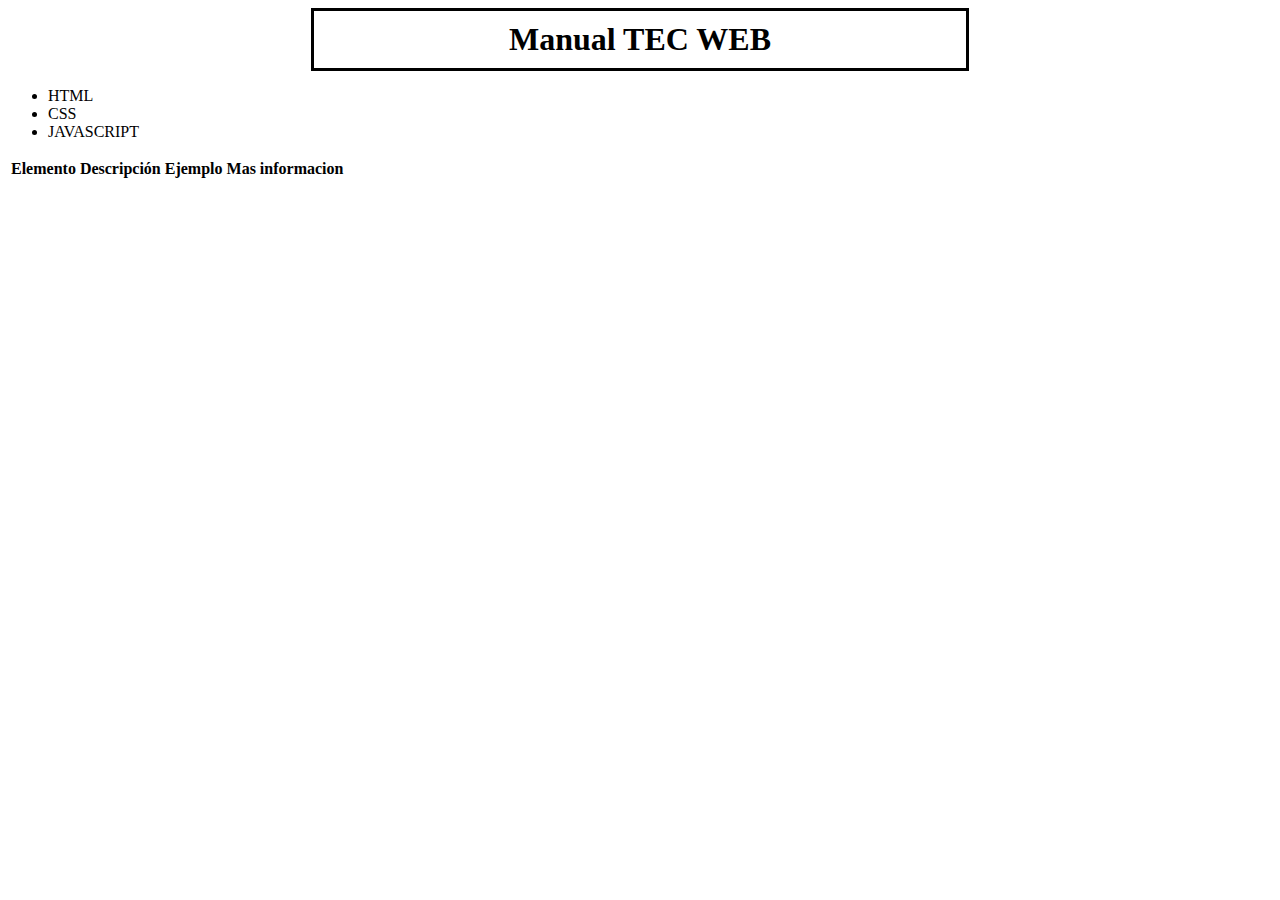
<file: manual.html>
<!DOCTYPE html>
<html lang="en">
<head>
    <meta charset="UTF-8">
    <meta name="viewport" content="width=device-width, initial-scale=1.0">
    <title>Document</title>
    <style>
        .main-tittle{
            margin: auto;
            width: 50%;
            border: 3px solid black;
            padding: 10px;
            font-family: Cambria, Cochin, Georgia, Times, 'Times New Roman', serif;
            text-align: center;
        }
    </style>
</head>
<body>
    <header>
        <h1 class="main-tittle">Manual TEC WEB</h1>
        <div>
            <nav>
                <ul>
                    <li>HTML</li>
                    <li>CSS</li>
                    <li>JAVASCRIPT</li>
                </ul>
            </nav>
        </div>
    </header>
    <main>
        <div>
            <table>
                <thead>
                    <tr>
                        <th> Elemento</th>
                        <th> Descripción</th>
                        <th> Ejemplo</th>
                        <th> Mas informacion</th>
                    </tr>
                </thead>
            </table>
        </div>
    </main>
</body>
</html>
</file>
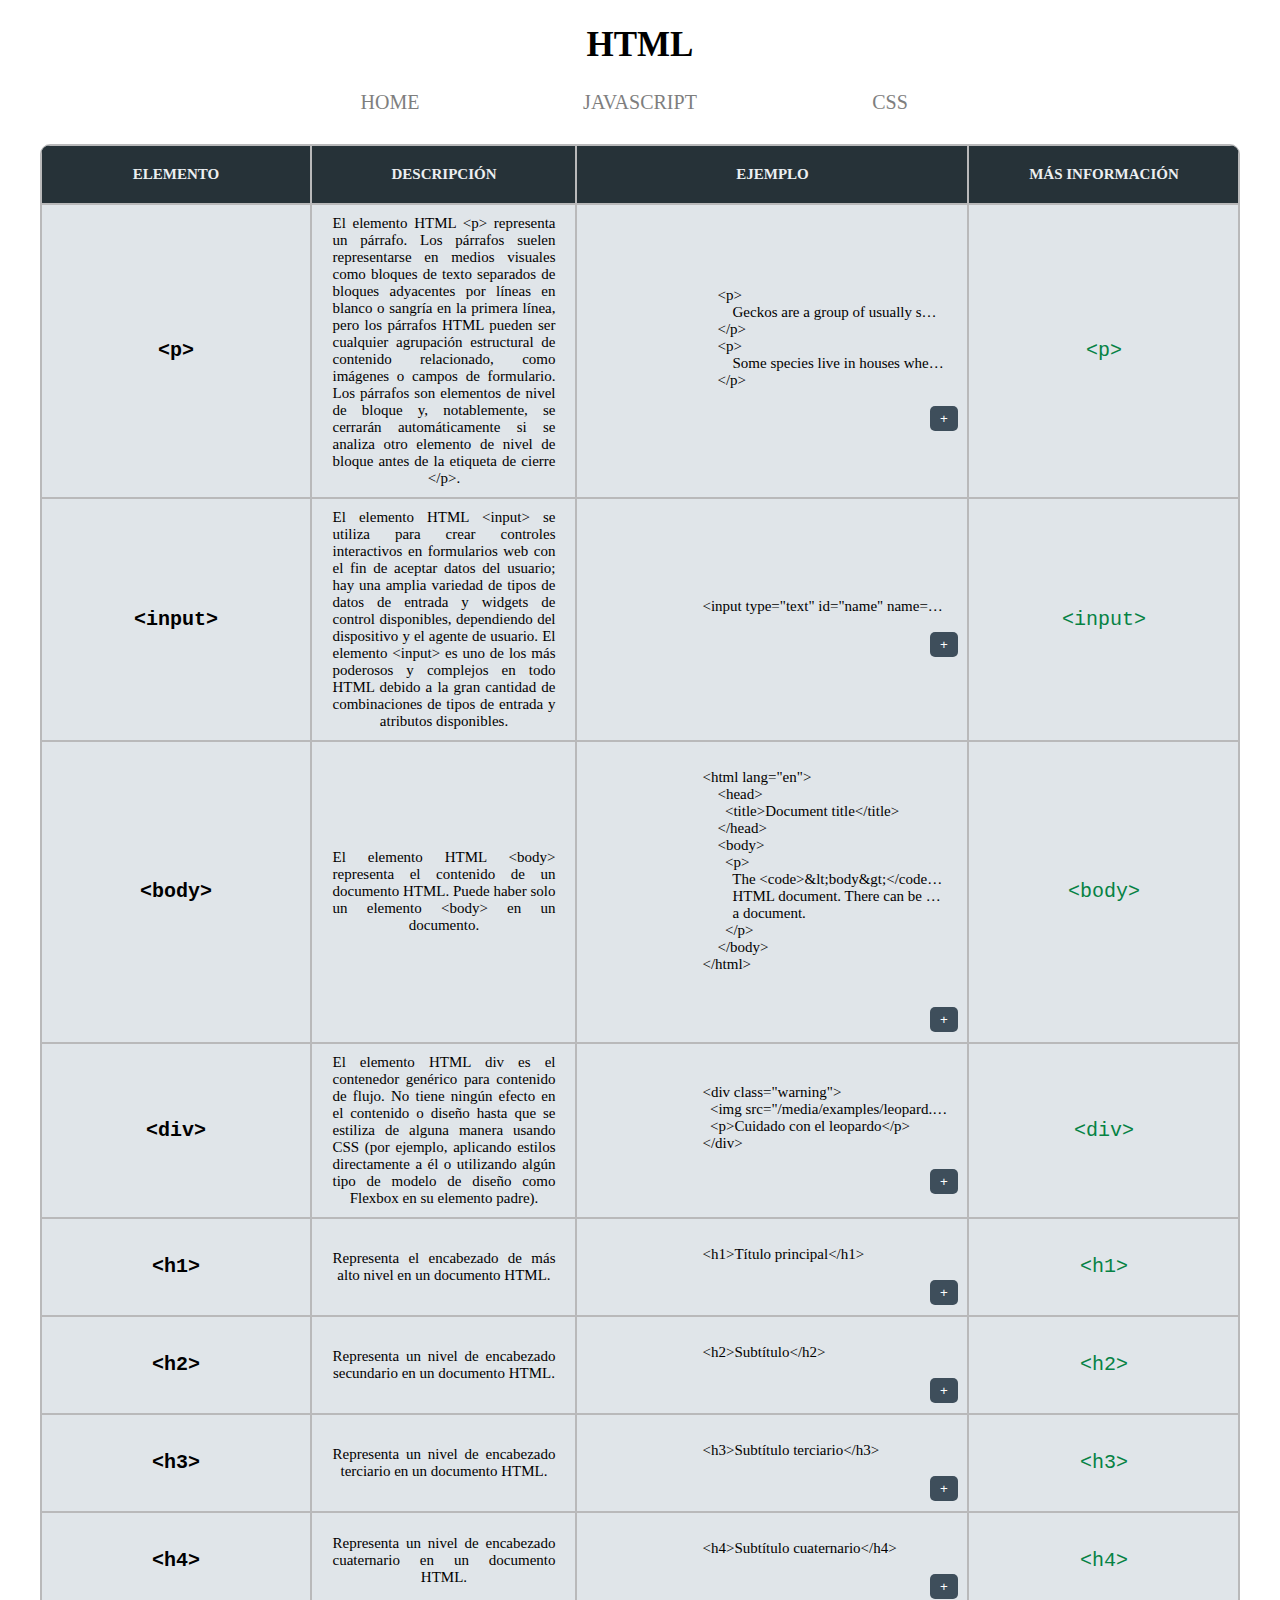
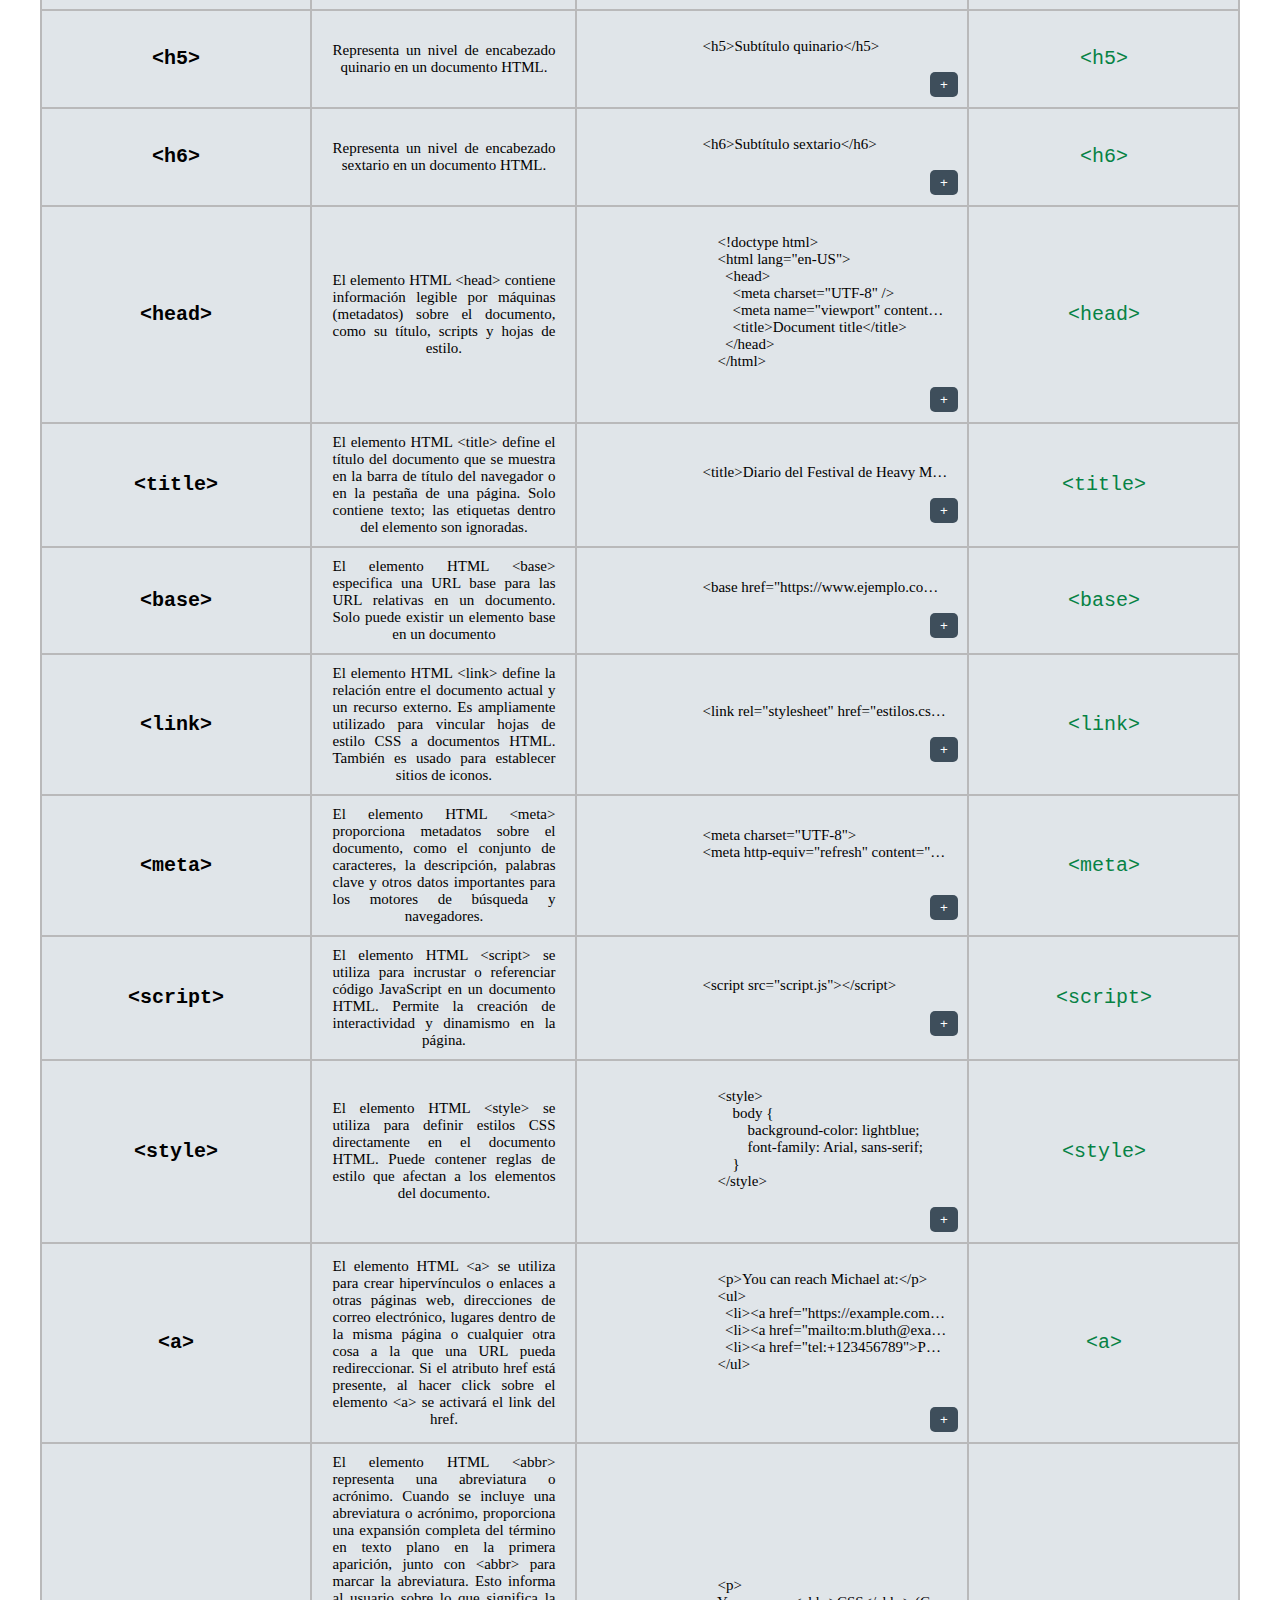
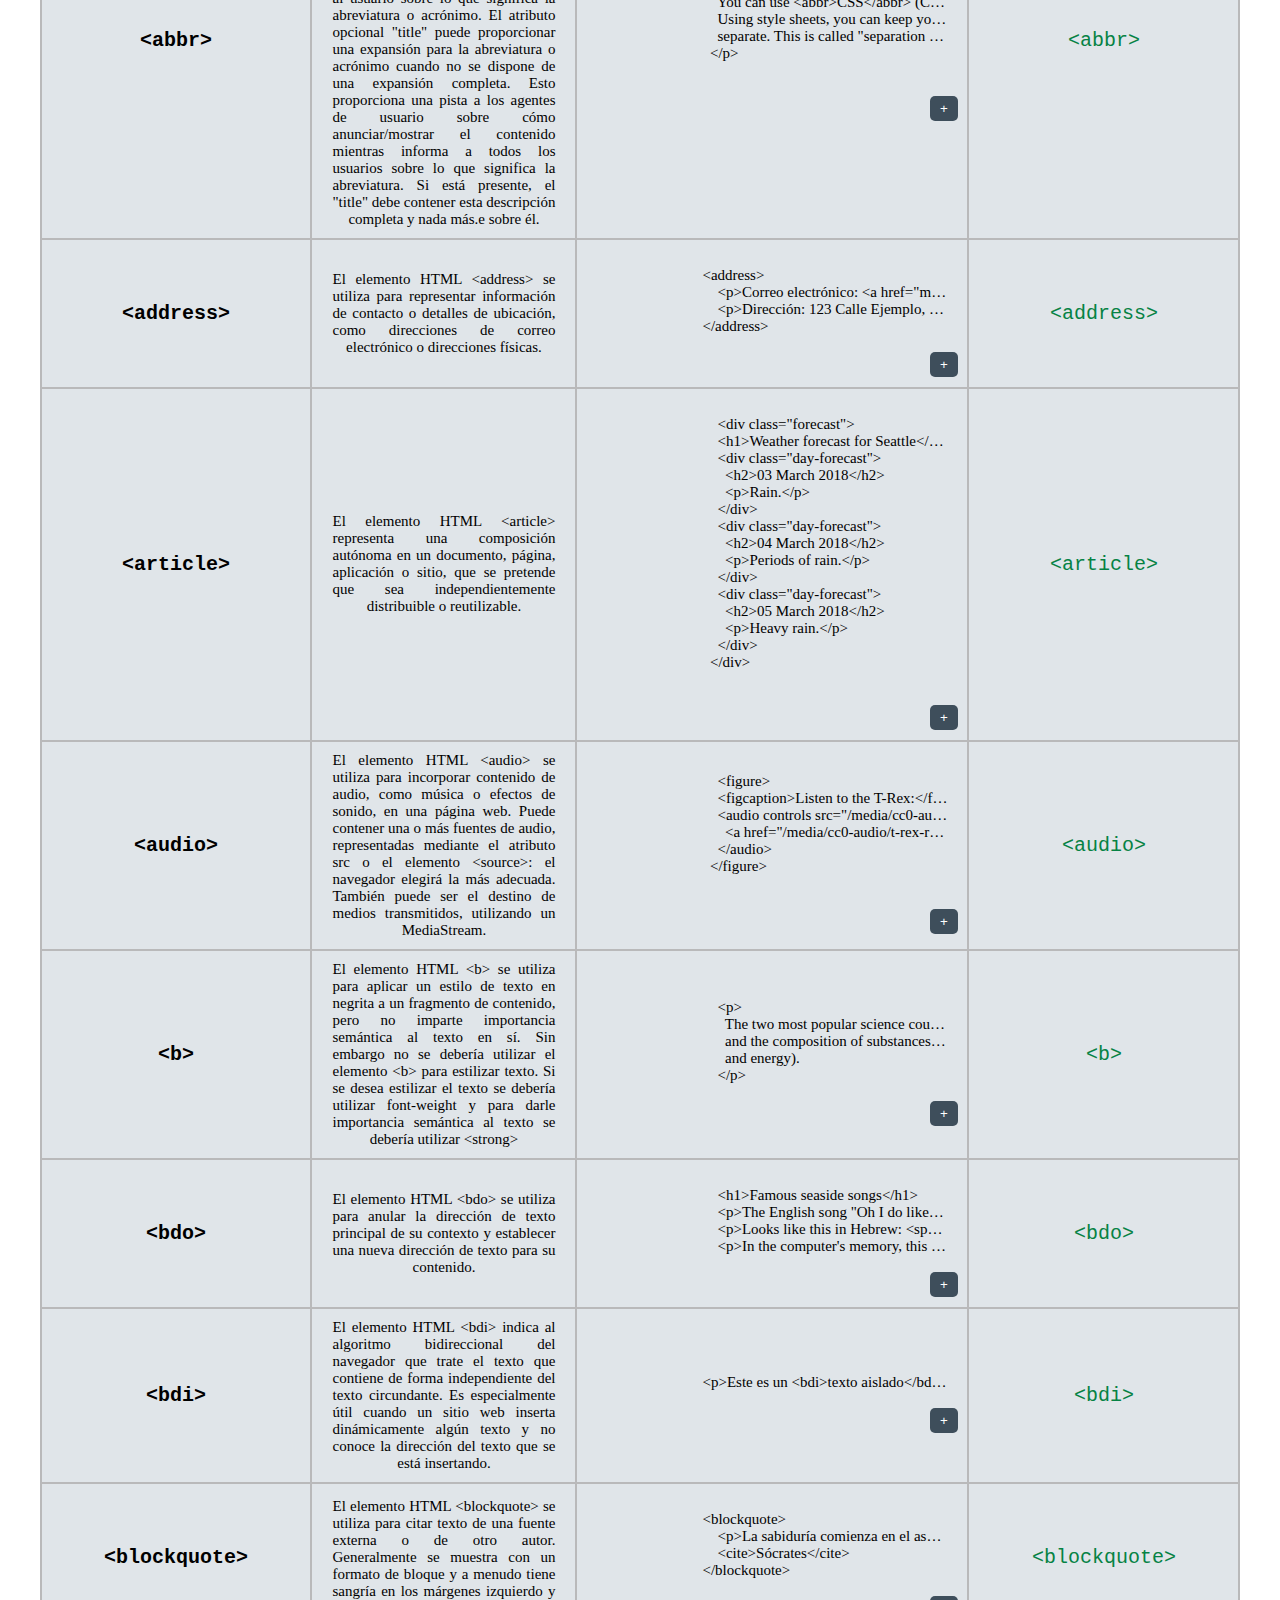
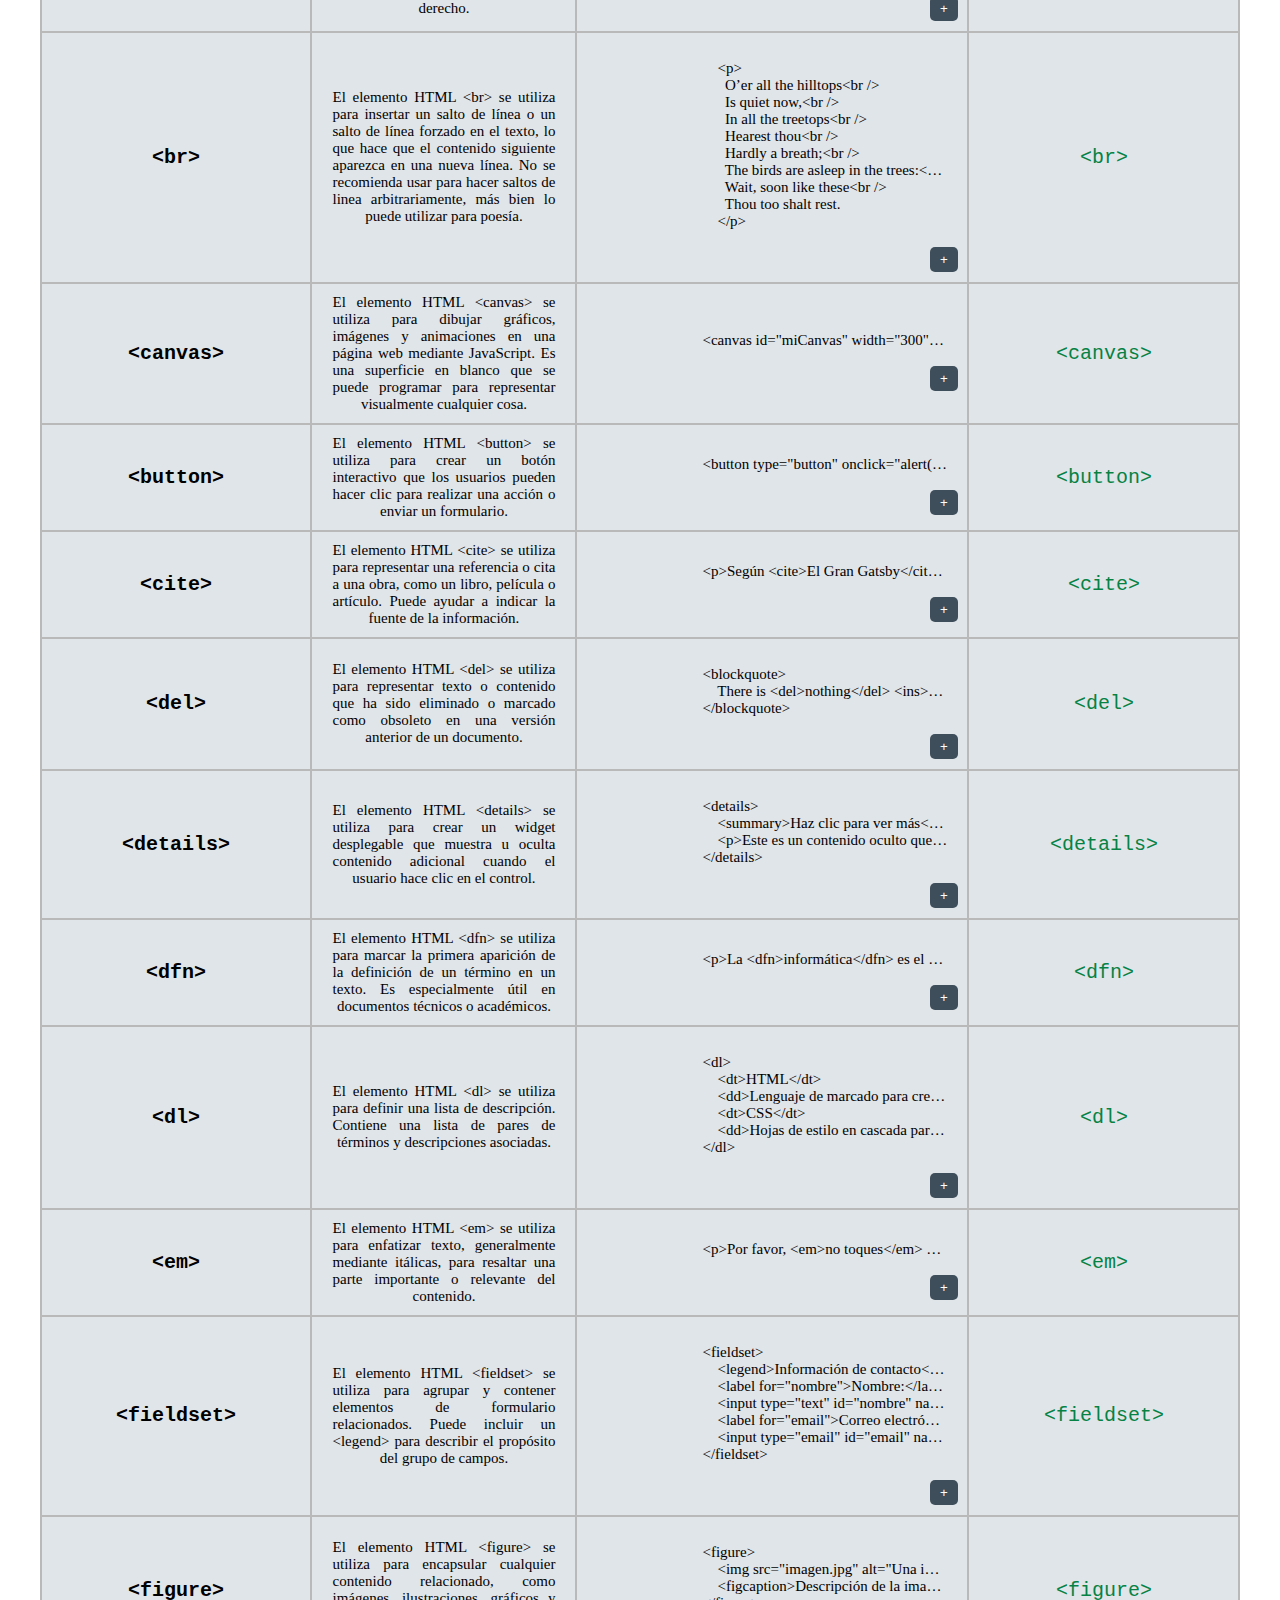
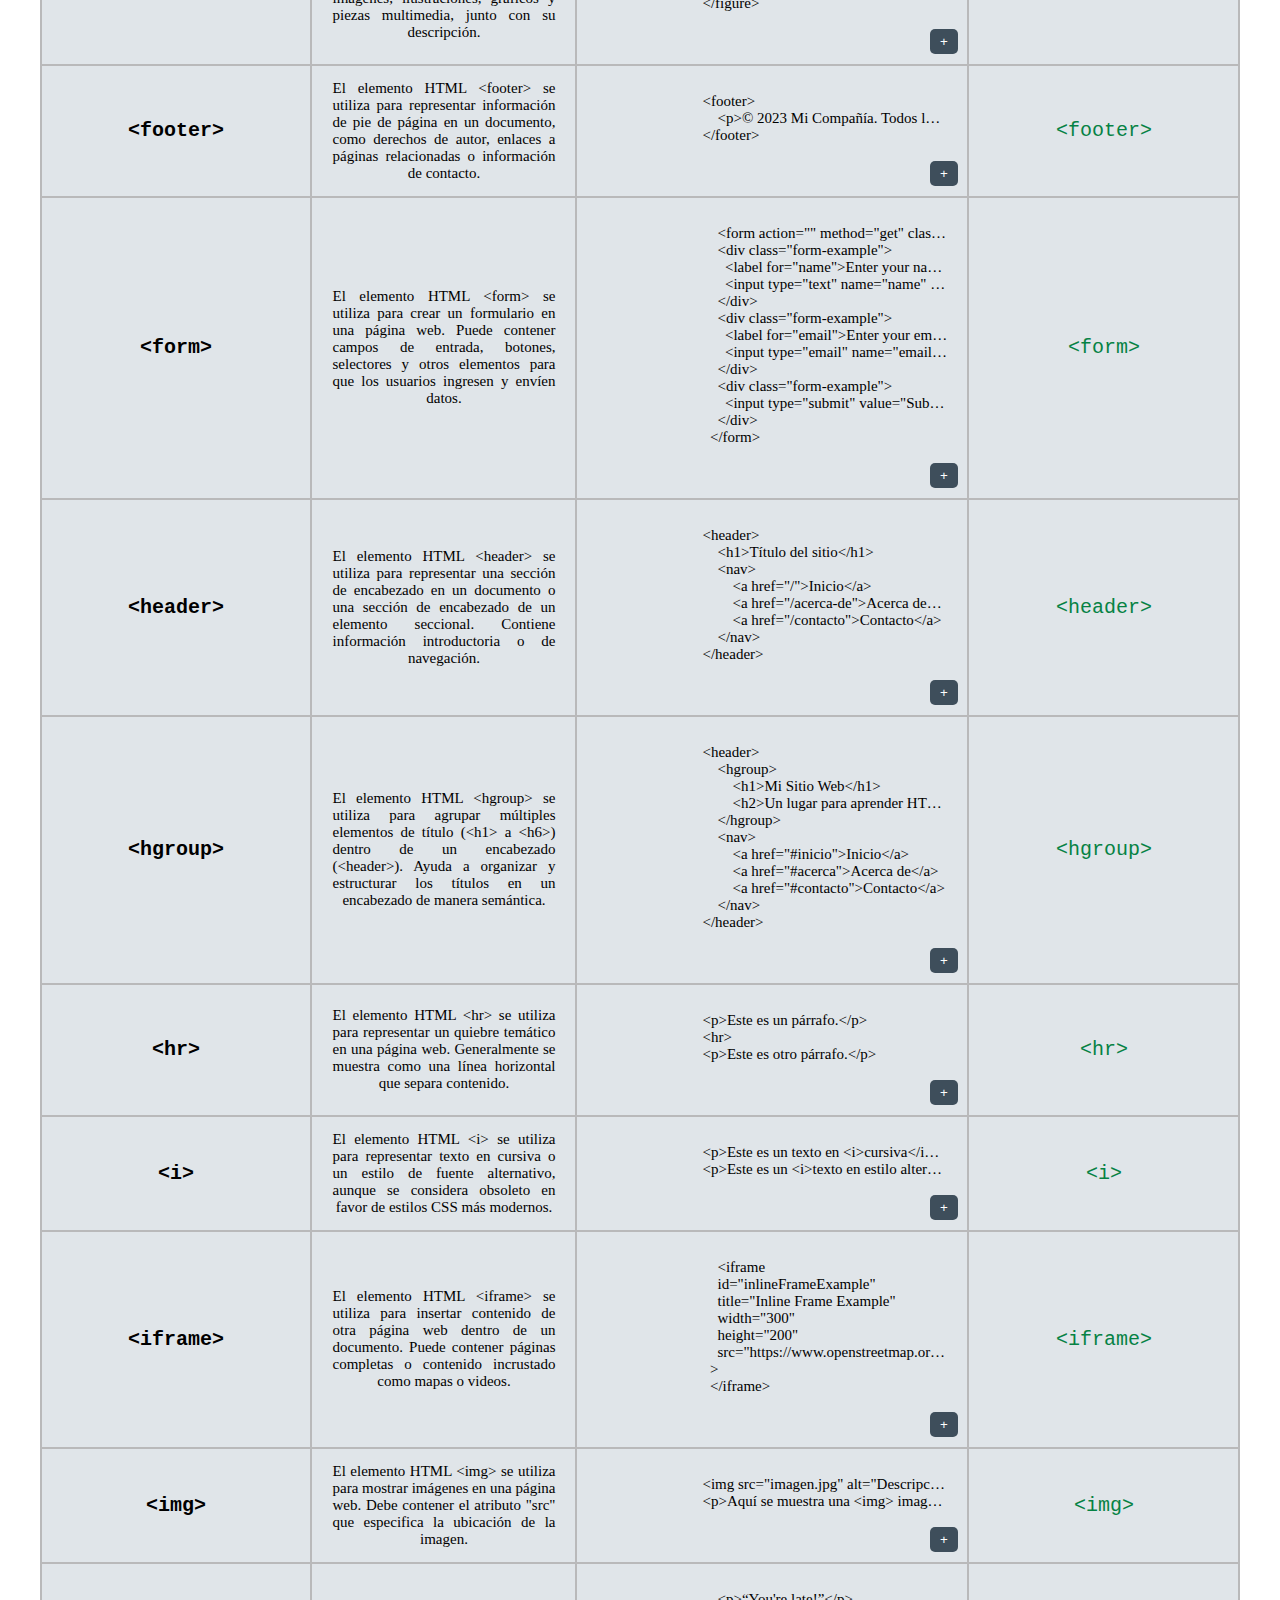
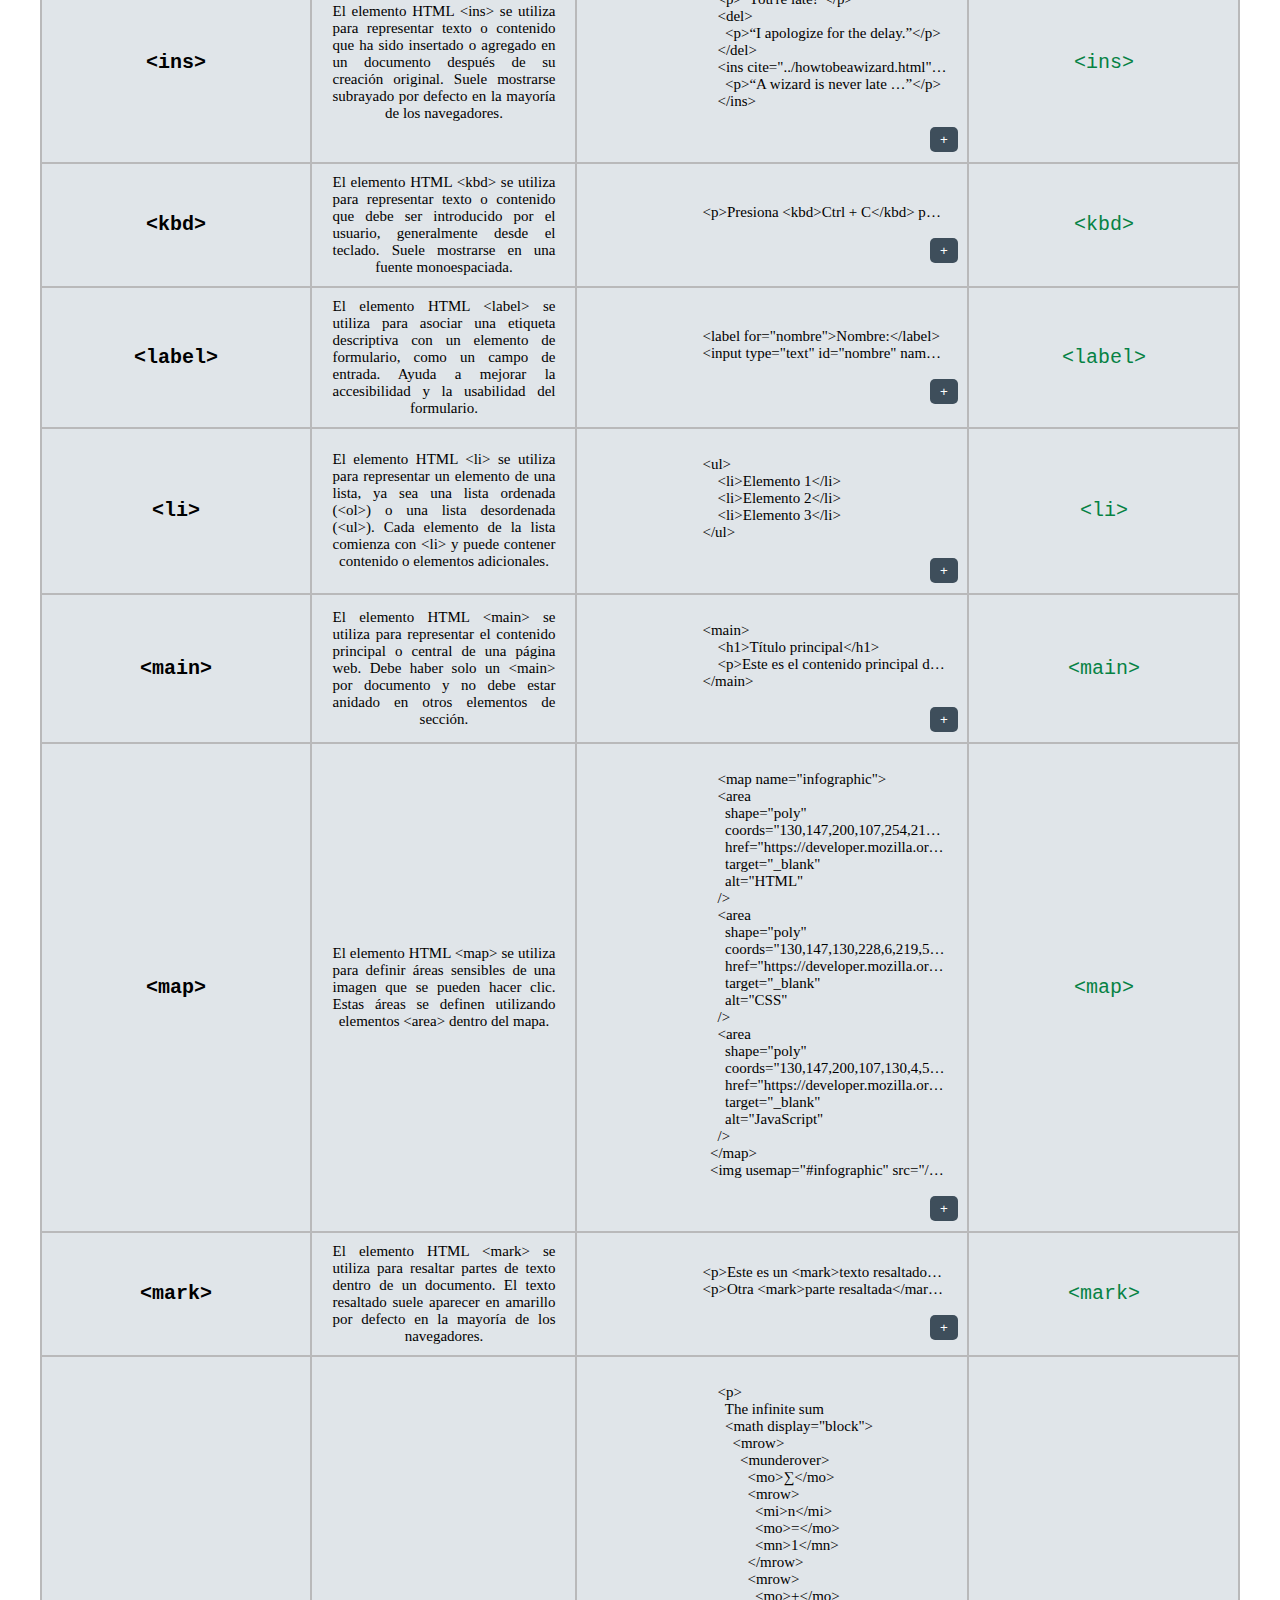
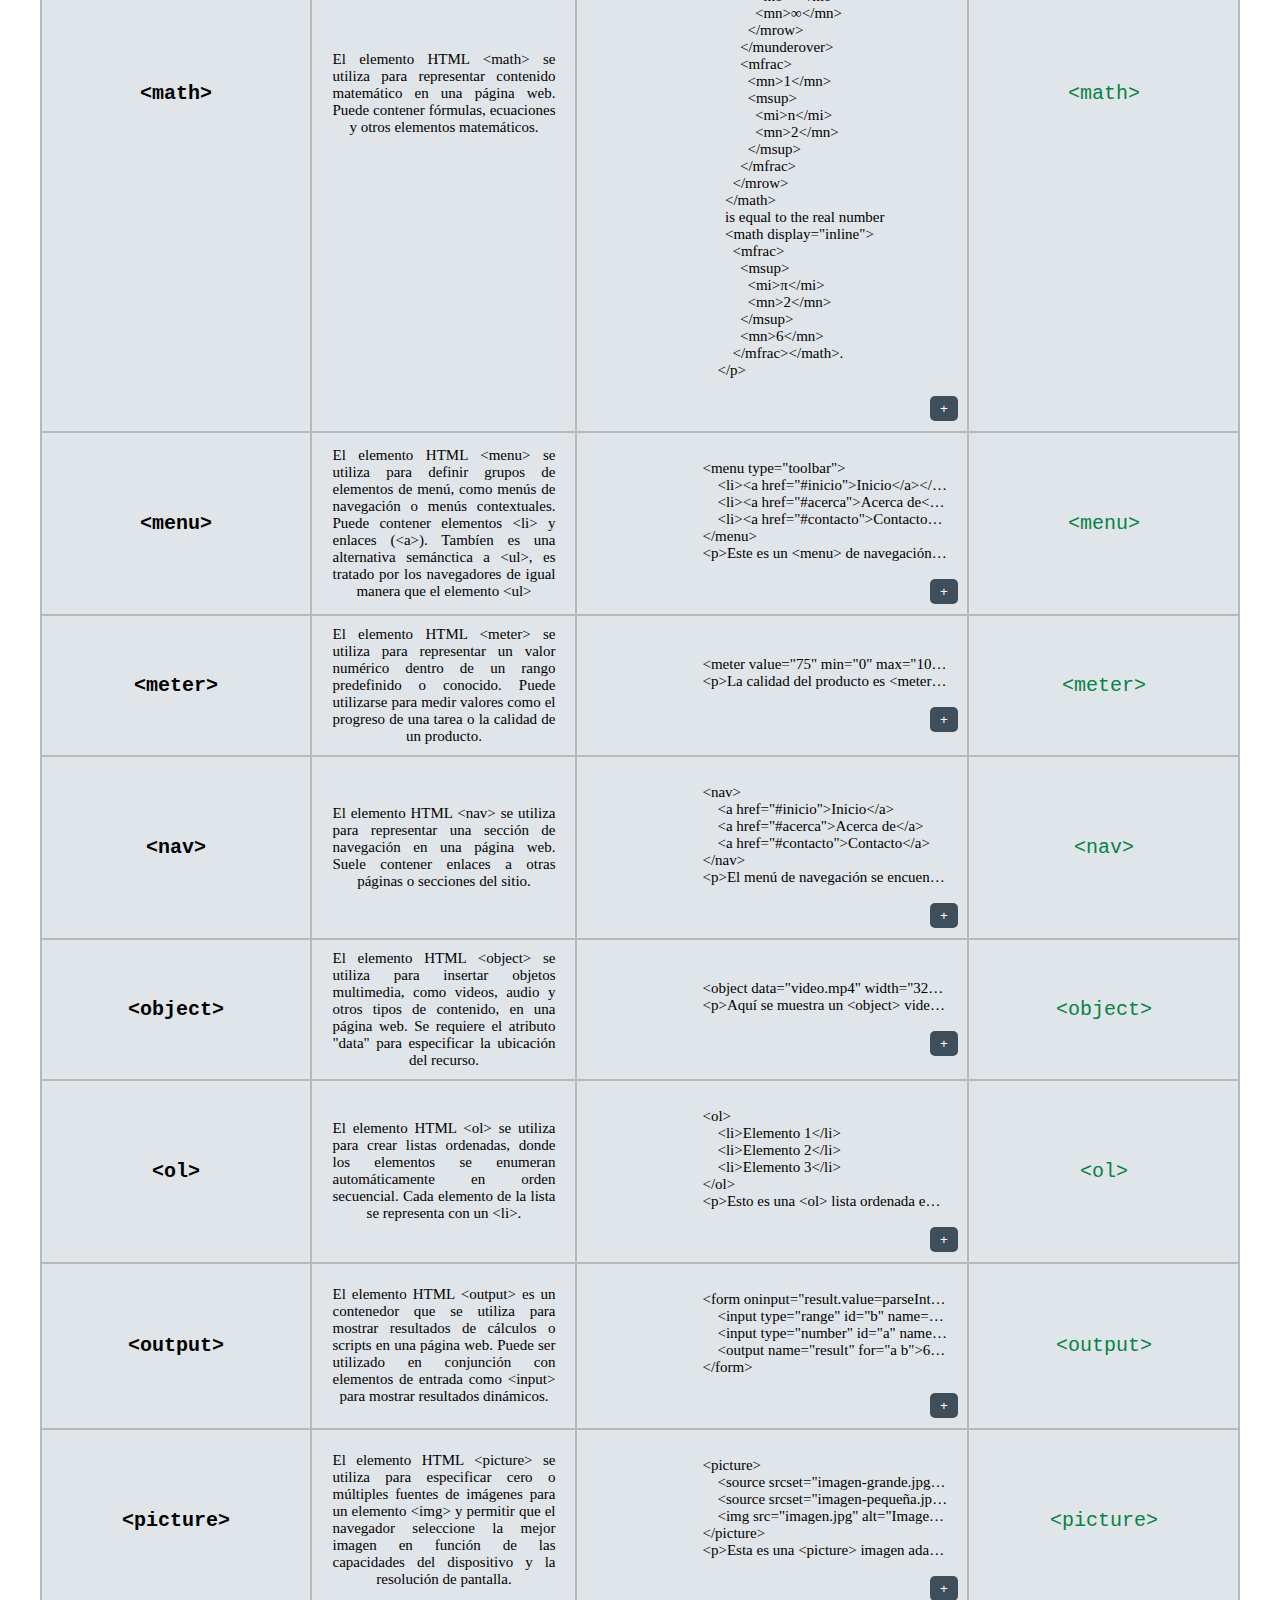
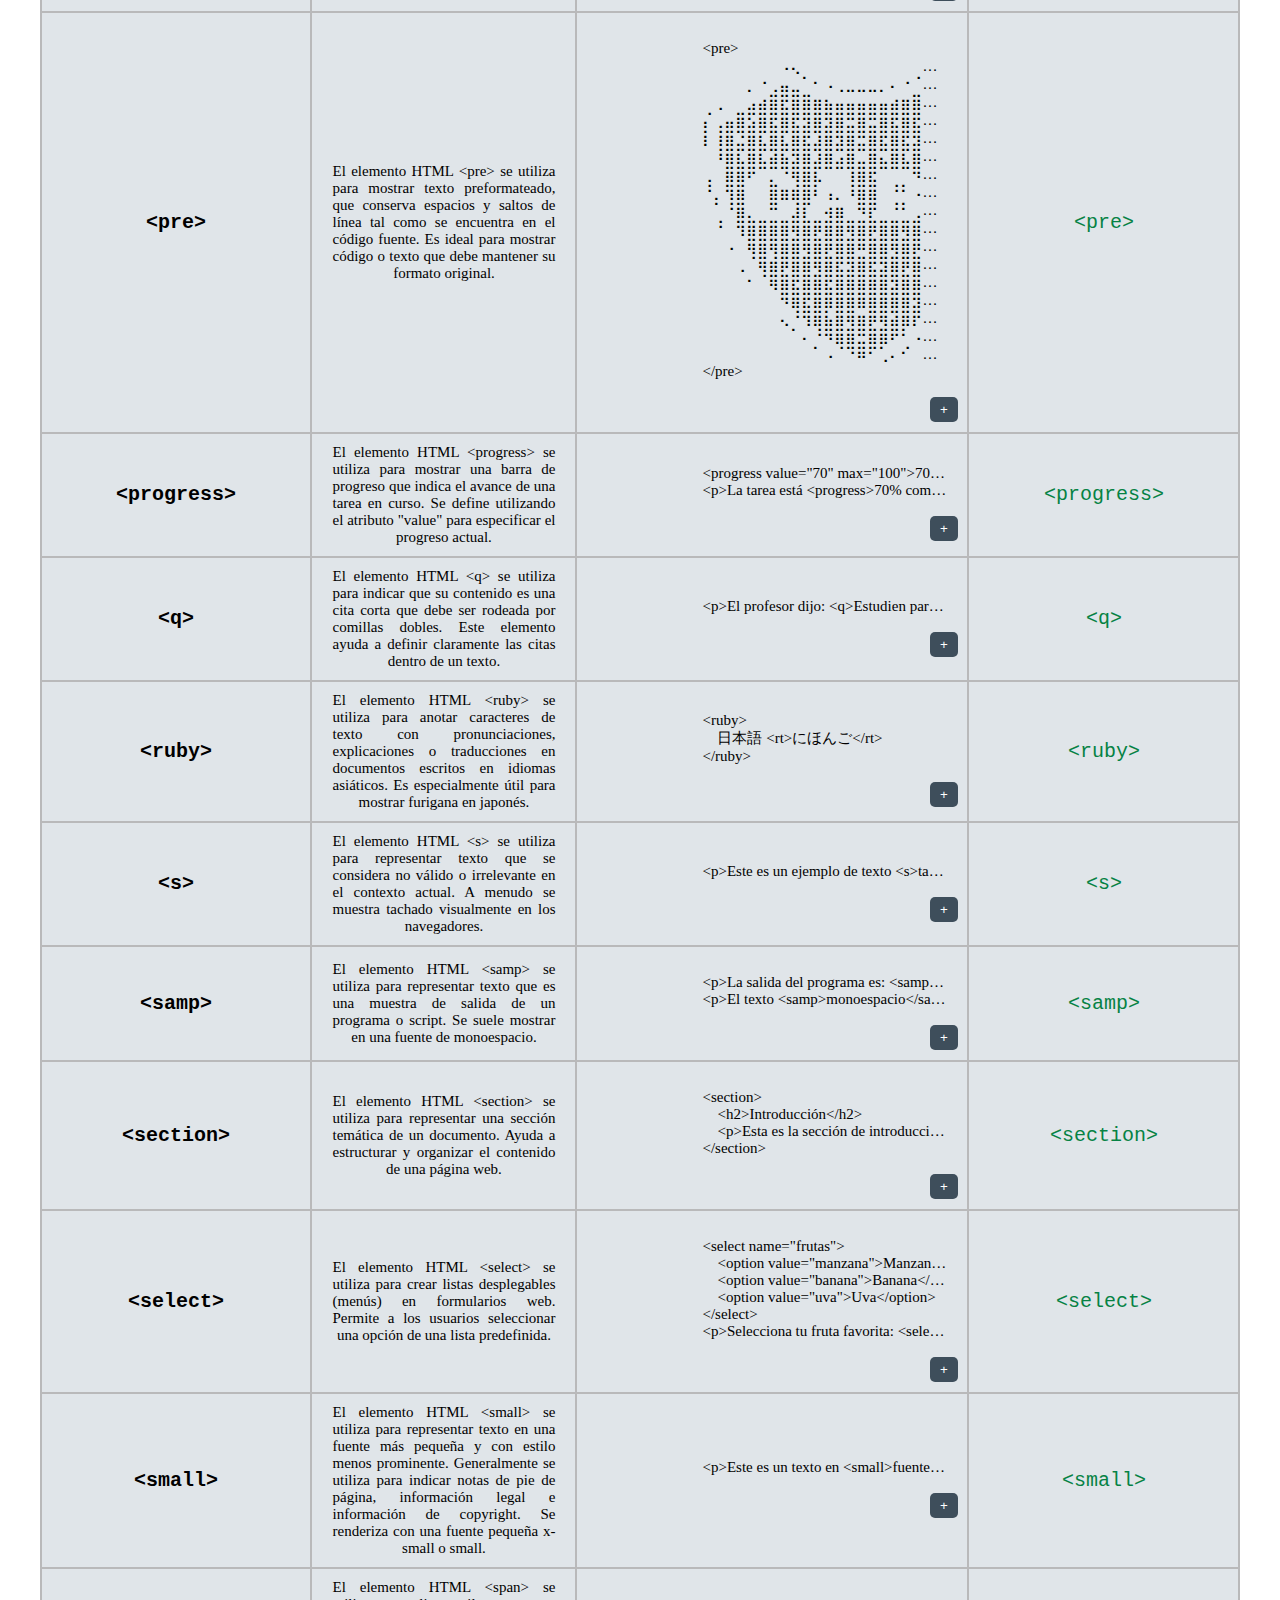
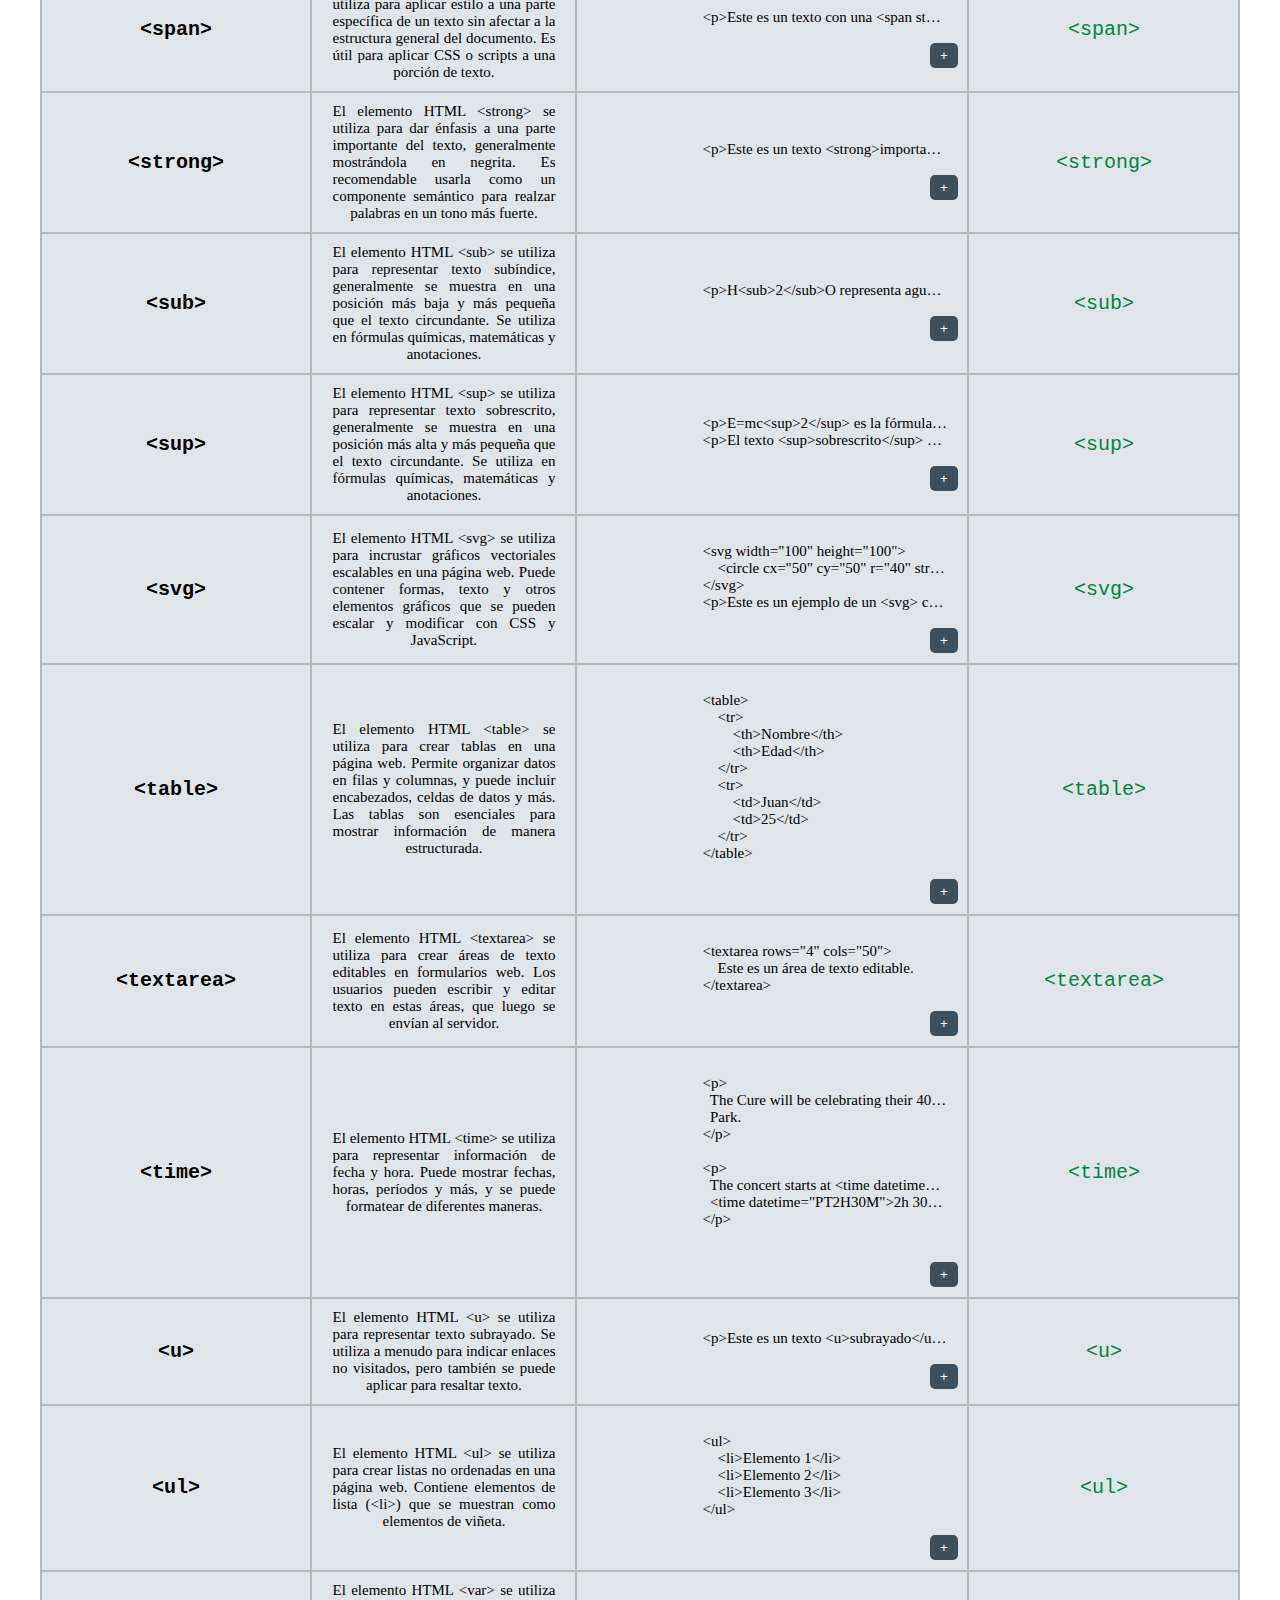
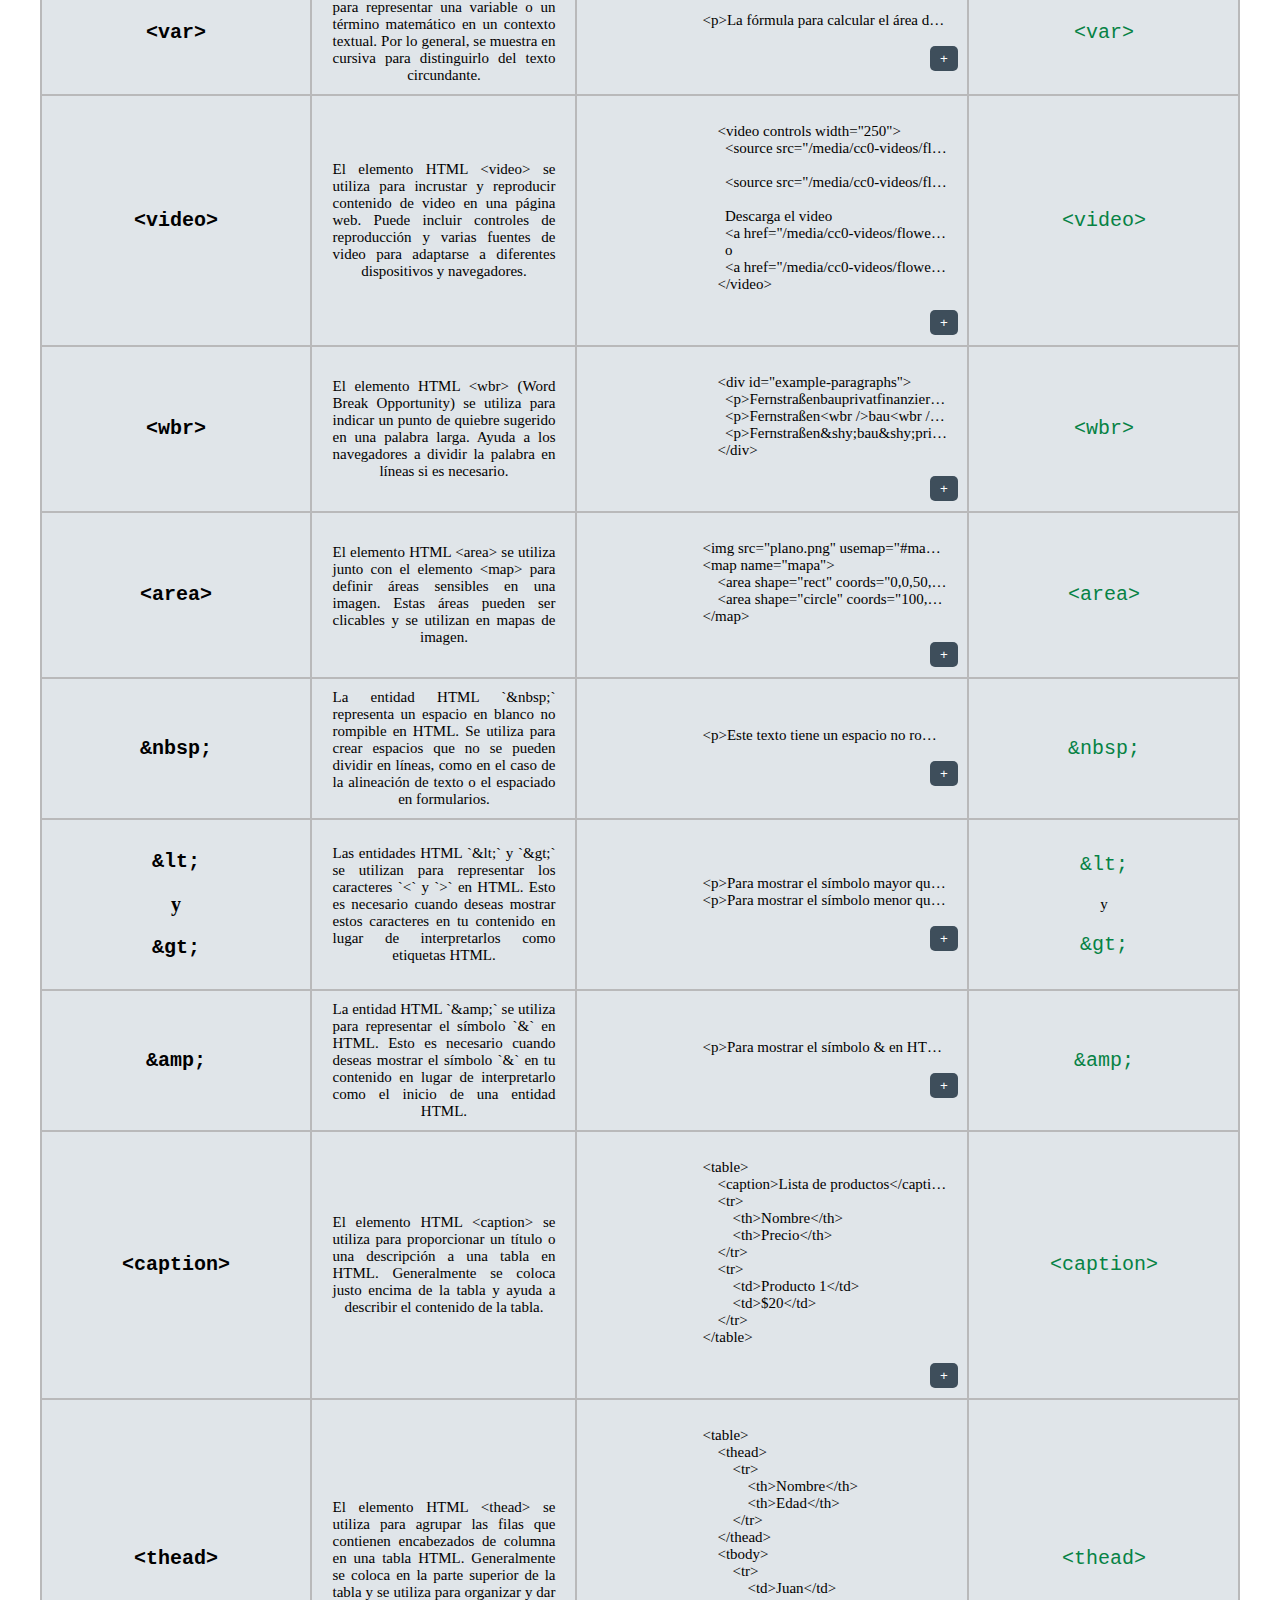
<file: paginas/manual.html>
<!DOCTYPE html>
<html lang="en">
<head>
    <meta charset="UTF-8">
    <meta name="viewport" content="width=device-width, initial-scale=1.0">
    <link rel="stylesheet" href="../styles/manualhtml.css">
    <title>HTML</title>
    <script src="../javascript/funciones.js"></script>
</head>
<body>
    <header>
        <h1 class="main-tittle">HTML</h1>
        <div>
            <nav>
                <ol class="elementos-lista-nav">
                    <li class="elemento"><a href="../index.html"><span>HOME</span></a></li>
                    <li class="elemento"><a href="#"><span>JAVASCRIPT</span></a></li>
                    <li class="elemento"><a href="#"><span>CSS</span></a></li>
                </ol>
            </nav>
        </div>
    </header>
    <main>
        <div>
            <table class="contenedor-tabla">
                <thead>
                    <tr>
                        <th> ELEMENTO</th>
                        <th> DESCRIPCIÓN</th>
                        <th> EJEMPLO</th>
                        <th> MÁS INFORMACIÓN</th>
                    </tr>
                </thead>
                <tbody>
                    <!---->
                    <tr>
                        <td class="elemento-column"><pre>&lt;p&gt;</pre></td>
                        <td class="descripcion-column">
                            El elemento HTML &lt;p&gt; representa un párrafo. Los párrafos suelen representarse en medios visuales 
                            como bloques de texto separados de bloques adyacentes por líneas en blanco o sangría en la primera línea, 
                            pero los párrafos HTML pueden ser cualquier agrupación estructural de contenido relacionado, como imágenes o campos de formulario.
                            Los párrafos son elementos de nivel de bloque y, notablemente, se cerrarán automáticamente si se analiza otro 
                            elemento de nivel de bloque antes de la etiqueta de cierre &lt;/p&gt;.                         
                        </td>
                        <td class="ejemplo-column">
                            <div class="codigo-contenedor">
                                &lt;p&gt;
                                    Geckos are a group of usually small, usually nocturnal lizards. They are found on every continent except Antarctica.
                                &lt;/p&gt;
                                &lt;p&gt;
                                    Some species live in houses where they hunt insects attracted by artificial light.
                                &lt;/p&gt;
                            </div>
                            <button class="boton-copiar" onclick="copiar(this.parentElement)">+</button>
                        </td>
                        <td class="mas-info-column"><a href="https://developer.mozilla.org/en-US/docs/Web/HTML/Element/p" target="_blank"><pre>&lt;p&gt;</pre></a>  </td>
                    </tr>
                    <tr>
                        <td class="elemento-column"><pre>&lt;input&gt;</pre></td>
                        <td class="descripcion-column">
                            El elemento HTML &lt;input&gt; se utiliza para crear controles interactivos en formularios web con el fin 
                            de aceptar datos del usuario; hay una amplia variedad de tipos de datos de entrada y widgets de 
                            control disponibles, dependiendo del dispositivo y el agente de usuario. El elemento &lt;input&gt; 
                            es uno de los más poderosos y complejos en todo HTML debido a la gran cantidad de combinaciones 
                            de tipos de entrada y atributos disponibles.
                        </td>
                        <td class="ejemplo-column">
                            <div class="codigo-contenedor">
                            &lt;input type="text" id="name" name="name" required minlength="4" maxlength="8" size="10" /&gt;
                            </div>
                            <button class="boton-copiar" onclick="copiar(this.parentElement)">+</button>
                        </td>
                        <td class="mas-info-column"><a href="https://developer.mozilla.org/en-US/docs/Web/HTML/Element/input" target="_blank"><pre>&lt;input&gt;</pre></a>  </td>
                    </tr>
                    <tr>
                        <td class="elemento-column"><pre>&lt;body&gt;</pre></td>
                        <td class="descripcion-column">El elemento HTML &lt;body&gt; representa el contenido de un documento HTML. 
                            Puede haber solo un elemento &lt;body&gt; en un documento.</td>
                        <td class="ejemplo-column">
                            <div class="codigo-contenedor">
                            &lt;html lang="en"&gt;
                                &lt;head&gt;
                                  &lt;title&gt;Document title&lt;/title&gt;
                                &lt;/head&gt;
                                &lt;body&gt;
                                  &lt;p&gt;
                                    The &lt;code&gt;&amp;lt;body&amp;gt;&lt;/code&gt; HTML element represents the content of an
                                    HTML document. There can be only one &lt;code&gt;&amp;lt;body&amp;gt;&lt;/code&gt; element in
                                    a document.
                                  &lt;/p&gt;
                                &lt;/body&gt;
                            &lt;/html&gt;

                            </div>
                            <button class="boton-copiar" onclick="copiar(this.parentElement)">+</button>
                        </td>
                        <td class="mas-info-column"><a href="https://developer.mozilla.org/en-US/docs/Web/HTML/Element/body" target="_blank"><pre>&lt;body&gt;</pre></a>  </td>
                    </tr>
                    <tr>
                        <td class="elemento-column"><pre>&lt;div&gt;</pre></td>
                        <td class="descripcion-column">
                            El elemento HTML div es el contenedor genérico para contenido de flujo. 
                            No tiene ningún efecto en el contenido o diseño hasta que se estiliza de 
                            alguna manera usando CSS (por ejemplo, aplicando estilos directamente a él 
                            o utilizando algún tipo de modelo de diseño como Flexbox en su elemento padre).
                        </td>
                        <td class="ejemplo-column">
                            <div class="codigo-contenedor">
                            &lt;div class="warning"&gt;
                              &lt;img src="/media/examples/leopard.jpg" alt="Un leopardo intimidante." /&gt;
                              &lt;p&gt;Cuidado con el leopardo&lt;/p&gt;
                            &lt;/div&gt;
                            </div>
                            <button class="boton-copiar" onclick="copiar(this.parentElement)">+</button>
                        </td>
                        <td class="mas-info-column"><a href="https://developer.mozilla.org/en-US/docs/Web/HTML/Element/div" target="_blank"><pre>&lt;div&gt;</pre></a>  </td>
                    </tr>
                    <tr>
                        <td class="elemento-column"><pre>&lt;h1&gt;</pre></td>
                        <td class="descripcion-column">Representa el encabezado de más alto nivel en un documento HTML.</td>
                        <td class="ejemplo-column">
                          <div class="codigo-contenedor">
                            &lt;h1&gt;Título principal&lt;/h1&gt;
                          </div>
                          <button class="boton-copiar" onclick="copiar(this.parentElement)">+</button>
                        </td>
                        <td class="mas-info-column"><a href="https://developer.mozilla.org/en-US/docs/Web/HTML/Element/Heading_Elements" target="_blank"><pre>&lt;h1&gt;</pre></a></td>
                      </tr>
                      <tr>
                        <td class="elemento-column"><pre>&lt;h2&gt;</pre></td>
                        <td class="descripcion-column">Representa un nivel de encabezado secundario en un documento HTML.</td>
                        <td class="ejemplo-column">
                          <div class="codigo-contenedor">
                            &lt;h2&gt;Subtítulo&lt;/h2&gt;
                          </div>
                          <button class="boton-copiar" onclick="copiar(this.parentElement)">+</button>
                        </td>
                        <td class="mas-info-column"><a href="https://developer.mozilla.org/en-US/docs/Web/HTML/Element/Heading_Elements" target="_blank"><pre>&lt;h2&gt;</pre></a></td>
                      </tr>
                      <tr>
                        <td class="elemento-column"><pre>&lt;h3&gt;</pre></td>
                        <td class="descripcion-column">Representa un nivel de encabezado terciario en un documento HTML.</td>
                        <td class="ejemplo-column">
                          <div class="codigo-contenedor">
                            &lt;h3&gt;Subtítulo terciario&lt;/h3&gt;
                          </div>
                          <button class="boton-copiar" onclick="copiar(this.parentElement)">+</button>
                        </td>
                        <td class="mas-info-column"><a href="https://developer.mozilla.org/en-US/docs/Web/HTML/Element/Heading_Elements" target="_blank"><pre>&lt;h3&gt;</pre></a></td>
                      </tr>
                      <tr>
                        <td class="elemento-column"><pre>&lt;h4&gt;</pre></td>
                        <td class="descripcion-column">Representa un nivel de encabezado cuaternario en un documento HTML.</td>
                        <td class="ejemplo-column">
                          <div class="codigo-contenedor">
                            &lt;h4&gt;Subtítulo cuaternario&lt;/h4&gt;
                          </div>
                          <button class="boton-copiar" onclick="copiar(this.parentElement)">+</button>
                        </td>
                        <td class="mas-info-column"><a href="https://developer.mozilla.org/en-US/docs/Web/HTML/Element/Heading_Elements" target="_blank"><pre>&lt;h4&gt;</pre></a></td>
                      </tr>
                      <tr>
                        <td class="elemento-column"><pre>&lt;h5&gt;</pre></td>
                        <td class="descripcion-column">Representa un nivel de encabezado quinario en un documento HTML.</td>
                        <td class="ejemplo-column">
                          <div class="codigo-contenedor">
                            &lt;h5&gt;Subtítulo quinario&lt;/h5&gt;
                          </div>
                          <button class="boton-copiar" onclick="copiar(this.parentElement)">+</button>
                        </td>
                        <td class="mas-info-column"><a href="https://developer.mozilla.org/en-US/docs/Web/HTML/Element/Heading_Elements" target="_blank"><pre>&lt;h5&gt;</pre></a></td>
                      </tr>
                      <tr>
                        <td class="elemento-column"><pre>&lt;h6&gt;</pre></td>
                        <td class="descripcion-column">Representa un nivel de encabezado sextario en un documento HTML.</td>
                        <td class="ejemplo-column">
                          <div class="codigo-contenedor">
                            &lt;h6&gt;Subtítulo sextario&lt;/h6&gt;
                          </div>
                          <button class="boton-copiar" onclick="copiar(this.parentElement)">+</button>
                        </td>
                        <td class="mas-info-column"><a href="https://developer.mozilla.org/en-US/docs/Web/HTML/Element/Heading_Elements" target="_blank"><pre>&lt;h6&gt;</pre></a></td>
                      </tr>
                      <tr>
                        <td class="elemento-column"><pre>&lt;head&gt;</pre></td>
                        <td class="descripcion-column">
                            El elemento HTML &lt;head&gt; contiene información legible por máquinas (metadatos) 
                            sobre el documento, como su título, scripts y hojas de estilo.
                        </td>
                        <td class="ejemplo-column">
                            <div class="codigo-contenedor">
                                &lt;!doctype html&gt;
                                &lt;html lang="en-US"&gt;
                                  &lt;head&gt;
                                    &lt;meta charset="UTF-8" /&gt;
                                    &lt;meta name="viewport" content="width=device-width" /&gt;
                                    &lt;title&gt;Document title&lt;/title&gt;
                                  &lt;/head&gt;
                                &lt;/html&gt;
                            </div>
                            <button class="boton-copiar" onclick="copiar(this.parentElement)">+</button>
                        </td>
                        <td class="mas-info-column"><a href="https://developer.mozilla.org/en-US/docs/Web/HTML/Element/head" target="_blank"><pre>&lt;head&gt;</pre></a>  </td>
                    </tr>
                    <tr>
                        <td class="elemento-column"><pre>&lt;title&gt;</pre></td>
                        <td class="descripcion-column">
                            El elemento HTML &lt;title&gt; define el título del documento que se muestra en la barra de 
                            título del navegador o en la pestaña de una página. Solo contiene texto; las etiquetas dentro 
                            del elemento son ignoradas.
                        </td>
                        <td class="ejemplo-column">
                            <div class="codigo-contenedor">
                            &lt;title&gt;Diario del Festival de Heavy Metal de la Abuela&lt;/title&gt;
                            </div>
                            <button class="boton-copiar" onclick="copiar(this.parentElement)">+</button>
                        </td>
                        <td class="mas-info-column"><a href="https://developer.mozilla.org/en-US/docs/Web/HTML/Element/title" target="_blank"><pre>&lt;title&gt;</pre></a>  </td>
                    </tr>
                    <tr>
                        <td class="elemento-column"><pre>&lt;base&gt;</pre></td>
                        <td class="descripcion-column">
                            El elemento HTML &lt;base&gt; especifica una URL base para las URL relativas en un documento.
                            Solo puede existir un elemento base en un documento
                        </td>
                        <td class="ejemplo-column">
                            <div class="codigo-contenedor">
                            &lt;base href="https://www.ejemplo.com/"&gt;
                            </div>
                            <button class="boton-copiar" onclick="copiar(this.parentElement)">+</button>
                        </td>
                        <td class="mas-info-column"><a href="https://developer.mozilla.org/en-US/docs/Web/HTML/Element/base" target="_blank"><pre>&lt;base&gt;</pre></a></td>
                    </tr>
                    <tr>
                        <td class="elemento-column"><pre>&lt;link&gt;</pre></td>
                        <td class="descripcion-column">
                            El elemento HTML &lt;link&gt; define la relación entre el documento actual y un recurso externo. 
                            Es ampliamente utilizado para vincular hojas de estilo CSS a documentos HTML.
                            También es usado para establecer sitios de iconos.
                        </td>
                        <td class="ejemplo-column">
                            <div class="codigo-contenedor">
                            &lt;link rel="stylesheet" href="estilos.css"&gt;
                            </div>
                            <button class="boton-copiar" onclick="copiar(this.parentElement)">+</button>
                        </td>
                        <td class="mas-info-column"><a href="https://developer.mozilla.org/en-US/docs/Web/HTML/Element/link" target="_blank"><pre>&lt;link&gt;</pre></a></td>
                    </tr>

                    <tr>
                        <td class="elemento-column"><pre>&lt;meta&gt;</pre></td>
                        <td class="descripcion-column">
                            El elemento HTML &lt;meta&gt; proporciona metadatos sobre el documento, como el conjunto de caracteres, 
                            la descripción, palabras clave y otros datos importantes para los motores de búsqueda y navegadores.
                        </td>
                        <td class="ejemplo-column">
                            <div class="codigo-contenedor">
                            &lt;meta charset="UTF-8"&gt;
                            &lt;meta http-equiv="refresh" content="3;url=https://www.mozilla.org"/&gt;

                            </div>
                            <button class="boton-copiar" onclick="copiar(this.parentElement)">+</button>
                        </td>
                        <td class="mas-info-column"><a href="https://developer.mozilla.org/en-US/docs/Web/HTML/Element/meta" target="_blank"><pre>&lt;meta&gt;</pre></a></td>
                    </tr>
                    <tr>
                        <td class="elemento-column"><pre>&lt;script&gt;</pre></td>
                        <td class="descripcion-column">
                            El elemento HTML &lt;script&gt; se utiliza para incrustar o referenciar código 
                            JavaScript en un documento HTML. Permite la creación de interactividad y dinamismo en la página.
                        </td>
                        <td class="ejemplo-column">
                            <div class="codigo-contenedor">
                            &lt;script src="script.js"&gt;&lt;/script&gt;
                            </div>
                            <button class="boton-copiar" onclick="copiar(this.parentElement)">+</button>
                        </td>
                        <td class="mas-info-column"><a href="https://developer.mozilla.org/en-US/docs/Web/HTML/Element/script" target="_blank"><pre>&lt;script&gt;</pre></a></td>
                    </tr>
                    <tr>
                        <td class="elemento-column"><pre>&lt;style&gt;</pre></td>
                        <td class="descripcion-column">
                            El elemento HTML &lt;style&gt; se utiliza para definir estilos CSS directamente 
                            en el documento HTML. Puede contener reglas de estilo que afectan a los elementos del documento.
                        </td>
                        <td class="ejemplo-column">
                            <div class="codigo-contenedor">
                                &lt;style&gt;
                                    body {
                                        background-color: lightblue;
                                        font-family: Arial, sans-serif;
                                    }
                                &lt;/style&gt;
                            </div>
                            <button class="boton-copiar" onclick="copiar(this.parentElement)">+</button>
                        </td>
                        <td class="mas-info-column"><a href="https://developer.mozilla.org/en-US/docs/Web/HTML/Element/style" target="_blank"><pre>&lt;style&gt;</pre></a></td>
                    </tr>
                    <tr>
                        <td class="elemento-column"><pre>&lt;a&gt;</pre></td>
                        <td class="descripcion-column">
                            El elemento HTML &lt;a&gt; se utiliza para crear hipervínculos o enlaces a otras páginas web, 
                            direcciones de correo electrónico, lugares dentro de la misma página o cualquier otra cosa 
                            a la que una URL pueda redireccionar. 
                            Si el atributo href está presente, al hacer click sobre el elemento &lt;a&gt; se activará el link del href.
                        </td>
                        <td class="ejemplo-column">
                            <div class="codigo-contenedor">
                                &lt;p&gt;You can reach Michael at:&lt;/p&gt;
                                &lt;ul&gt;
                                  &lt;li&gt;&lt;a href="https://example.com"&gt;Website&lt;/a&gt;&lt;/li&gt;
                                  &lt;li&gt;&lt;a href="mailto:m.bluth@example.com"&gt;Email&lt;/a&gt;&lt;/li&gt;
                                  &lt;li&gt;&lt;a href="tel:+123456789"&gt;Phone&lt;/a&gt;&lt;/li&gt;
                                &lt;/ul&gt;
                                
                            </div>
                            <button class="boton-copiar" onclick="copiar(this.parentElement)">+</button>
                        </td>
                        <td class="mas-info-column"><a href="https://developer.mozilla.org/en-US/docs/Web/HTML/Element/a" target="_blank"><pre>&lt;a&gt;</pre></a></td>
                    </tr>
                    <tr>
                        <td class="elemento-column"><pre>&lt;abbr&gt;</pre></td>
                        <td class="descripcion-column">
                            El elemento HTML &lt;abbr&gt; representa una abreviatura o acrónimo.

                                Cuando se incluye una abreviatura o acrónimo, proporciona una expansión 
                                completa del término en texto plano en la primera aparición, junto con &lt;abbr&gt; 
                                para marcar la abreviatura. Esto informa al usuario sobre lo que significa la abreviatura o acrónimo.
                                
                                El atributo opcional "title" puede proporcionar una expansión para la abreviatura o acrónimo cuando 
                                no se dispone de una expansión completa. Esto proporciona una pista a los agentes de usuario sobre
                                 cómo anunciar/mostrar el contenido mientras informa a todos los usuarios sobre lo que significa
                                  la abreviatura. Si está presente, el "title" debe contener esta descripción completa y nada más.e 
                                  sobre él.
                        </td>
                        <td class="ejemplo-column">
                            <div class="codigo-contenedor">
                                &lt;p&gt;
                                You can use &lt;abbr&gt;CSS&lt;/abbr&gt; (Cascading Style Sheets) to style your &lt;abbr&gt;HTML&lt;/abbr&gt; (HyperText Markup Language).
                                Using style sheets, you can keep your &lt;abbr&gt;CSS&lt;/abbr&gt; presentation layer and &lt;abbr&gt;HTML&lt;/abbr&gt; content layer
                                separate. This is called "separation of concerns."
                              &lt;/p&gt;
                              
                            </div>
                            <button class="boton-copiar" onclick="copiar(this.parentElement)">+</button>
                        </td>
                        <td class="mas-info-column"><a href="https://developer.mozilla.org/en-US/docs/Web/HTML/Element/abbr" target="_blank"><pre>&lt;abbr&gt;</pre></a></td>
                    </tr>
                    <tr>
                        <td class="elemento-column"><pre>&lt;address&gt;</pre></td>
                        <td class="descripcion-column">
                            El elemento HTML &lt;address&gt; se utiliza para representar información de contacto o detalles de 
                            ubicación, como direcciones de correo electrónico o direcciones físicas.
                        </td>
                        <td class="ejemplo-column">
                            <div class="codigo-contenedor">
                            &lt;address&gt;
                                &lt;p&gt;Correo electrónico: &lt;a href="mailto:info@ejemplo.com"&gt;info@ejemplo.com&lt;/a&gt;&lt;/p&gt;
                                &lt;p&gt;Dirección: 123 Calle Ejemplo, Ciudad Ejemplo&lt;/p&gt;
                            &lt;/address&gt;
                            </div>
                            <button class="boton-copiar" onclick="copiar(this.parentElement)">+</button>
                        </td>
                        <td class="mas-info-column"><a href="https://developer.mozilla.org/en-US/docs/Web/HTML/Element/address" target="_blank"><pre>&lt;address&gt;</pre></a></td>
                    </tr>
                    <tr>
                        <td class="elemento-column"><pre>&lt;article&gt;</pre></td>
                        <td class="descripcion-column">
                            El elemento HTML &lt;article&gt; representa una composición autónoma en un documento, 
                            página, aplicación o sitio, que se pretende que sea independientemente distribuible o reutilizable.
                        </td>
                        <td class="ejemplo-column">
                            <div class="codigo-contenedor">
                                &lt;div class="forecast"&gt;
                                &lt;h1&gt;Weather forecast for Seattle&lt;/h1&gt;
                                &lt;div class="day-forecast"&gt;
                                  &lt;h2&gt;03 March 2018&lt;/h2&gt;
                                  &lt;p&gt;Rain.&lt;/p&gt;
                                &lt;/div&gt;
                                &lt;div class="day-forecast"&gt;
                                  &lt;h2&gt;04 March 2018&lt;/h2&gt;
                                  &lt;p&gt;Periods of rain.&lt;/p&gt;
                                &lt;/div&gt;
                                &lt;div class="day-forecast"&gt;
                                  &lt;h2&gt;05 March 2018&lt;/h2&gt;
                                  &lt;p&gt;Heavy rain.&lt;/p&gt;
                                &lt;/div&gt;
                              &lt;/div&gt;
                              
                            </div>
                            <button class="boton-copiar" onclick="copiar(this.parentElement)">+</button>
                        </td>
                        <td class="mas-info-column"><a href="https://developer.mozilla.org/en-US/docs/Web/HTML/Element/article" target="_blank"><pre>&lt;article&gt;</pre></a></td>
                    </tr>
                    <tr>
                        <td class="elemento-column"><pre>&lt;audio&gt;</pre></td>
                        <td class="descripcion-column">
                            El elemento HTML &lt;audio&gt; se utiliza para incorporar contenido de audio, 
                            como música o efectos de sonido, en una página web. 
                            Puede contener una o más fuentes de audio, representadas mediante el atributo src o el elemento 
                            &lt;source&gt;: el navegador elegirá la más adecuada. También puede ser el destino de medios transmitidos, 
                            utilizando un MediaStream.
                        </td>
                        <td class="ejemplo-column">
                            <div class="codigo-contenedor">
                                &lt;figure&gt;
                                &lt;figcaption&gt;Listen to the T-Rex:&lt;/figcaption&gt;
                                &lt;audio controls src="/media/cc0-audio/t-rex-roar.mp3"&gt;
                                  &lt;a href="/media/cc0-audio/t-rex-roar.mp3"&gt; Download audio &lt;/a&gt;
                                &lt;/audio&gt;
                              &lt;/figure&gt;
                              
                            </div>
                            <button class="boton-copiar" onclick="copiar(this.parentElement)">+</button>
                        </td>
                        <td class="mas-info-column"><a href="https://developer.mozilla.org/en-US/docs/Web/HTML/Element/audio" target="_blank"><pre>&lt;audio&gt;</pre></a></td>
                    </tr>
                    <tr>
                        <td class="elemento-column"><pre>&lt;b&gt;</pre></td>
                        <td class="descripcion-column">
                            El elemento HTML &lt;b&gt; se utiliza para aplicar un estilo de texto en negrita a un 
                            fragmento de contenido, pero no imparte importancia semántica al texto en sí. Sin embargo
                            no se debería utilizar el elemento &lt;b&gt; para estilizar texto. Si se desea estilizar el texto se 
                            debería utilizar font-weight y para darle importancia semántica al texto se debería utilizar &lt;strong&gt;
                        </td>
                        <td class="ejemplo-column">
                            <div class="codigo-contenedor">
                                &lt;p&gt;
                                  The two most popular science courses offered by the school are &lt;b class="term"&gt;chemistry&lt;/b&gt; (the study of chemicals
                                  and the composition of substances) and &lt;b class="term"&gt;physics&lt;/b&gt; (the study of the nature and properties of matter
                                  and energy).
                                &lt;/p&gt;
                            </div>
                            <button class="boton-copiar" onclick="copiar(this.parentElement)">+</button>
                        </td>
                        <td class="mas-info-column"><a href="https://developer.mozilla.org/en-US/docs/Web/HTML/Element/b" target="_blank"><pre>&lt;b&gt;</pre></a></td>
                    </tr>
                    <tr>
                        <td class="elemento-column"><pre>&lt;bdo&gt;</pre></td>
                        <td class="descripcion-column">
                            El elemento HTML &lt;bdo&gt; se utiliza para anular la dirección de texto principal de su 
                            contexto y establecer una nueva dirección de texto para su contenido.
                        </td>
                        <td class="ejemplo-column">
                            <div class="codigo-contenedor">
                                &lt;h1&gt;Famous seaside songs&lt;/h1&gt;
                                &lt;p&gt;The English song "Oh I do like to be beside the seaside"&lt;/p&gt;
                                &lt;p&gt;Looks like this in Hebrew: &lt;span dir="rtl"&gt;אה, אני אוהב להיות ליד חוף הים&lt;/span&gt;&lt;/p&gt;
                                &lt;p&gt;In the computer's memory, this is stored as &lt;bdo dir="ltr"&gt;אה, אני אוהב להיות ליד חוף הים&lt;/bdo&gt;&lt;/p&gt;
                            </div>
                            <button class="boton-copiar" onclick="copiar(this.parentElement)">+</button>
                        </td>
                        <td class="mas-info-column"><a href="https://developer.mozilla.org/en-US/docs/Web/HTML/Element/bdo" target="_blank"><pre>&lt;bdo&gt;</pre></a></td>
                    </tr>
                    <tr>
                        <td class="elemento-column"><pre>&lt;bdi&gt;</pre></td>
                        <td class="descripcion-column">
                            El elemento HTML &lt;bdi&gt; indica al algoritmo bidireccional del navegador que trate el 
                            texto que contiene de forma independiente del texto circundante. 
                            Es especialmente útil cuando un sitio web inserta dinámicamente algún texto y
                            no conoce la dirección del texto que se está insertando.
                        </td>
                        <td class="ejemplo-column">
                            <div class="codigo-contenedor">
                            &lt;p&gt;Este es un &lt;bdi&gt;texto aislado&lt;/bdi&gt; en medio del texto circundante.&lt;/p&gt;
                            </div>
                            <button class="boton-copiar" onclick="copiar(this.parentElement)">+</button>
                        </td>
                        <td class="mas-info-column"><a href="https://developer.mozilla.org/en-US/docs/Web/HTML/Element/bdi" target="_blank"><pre>&lt;bdi&gt;</pre></a></td>
                    </tr>
                    <tr>
                        <td class="elemento-column"><pre>&lt;blockquote&gt;</pre></td>
                        <td class="descripcion-column">
                            El elemento HTML &lt;blockquote&gt; se utiliza para citar texto de una fuente externa o 
                            de otro autor. Generalmente se muestra con un formato de bloque y a menudo tiene 
                            sangría en los márgenes izquierdo y derecho.
                        </td>
                        <td class="ejemplo-column">
                            <div class="codigo-contenedor">
                            &lt;blockquote&gt;
                                &lt;p&gt;La sabiduría comienza en el asombro.&lt;/p&gt;
                                &lt;cite&gt;Sócrates&lt;/cite&gt;
                            &lt;/blockquote&gt;
                            </div>
                            <button class="boton-copiar" onclick="copiar(this.parentElement)">+</button>
                        </td>
                        <td class="mas-info-column"><a href="https://developer.mozilla.org/en-US/docs/Web/HTML/Element/blockquote" target="_blank"><pre>&lt;blockquote&gt;</pre></a></td>
                    </tr>
                    <tr>
                        <td class="elemento-column"><pre>&lt;br&gt;</pre></td>
                        <td class="descripcion-column">
                            El elemento HTML &lt;br&gt; se utiliza para insertar un salto de línea o un salto de línea 
                            forzado en el texto, lo que hace que el contenido siguiente aparezca en una nueva línea. No se 
                            recomienda usar para hacer saltos de linea arbitrariamente, más bien lo puede utilizar para poesía.
                        </td>
                        <td class="ejemplo-column">
                            <div class="codigo-contenedor">
                                &lt;p&gt;
                                  O’er all the hilltops&lt;br /&gt;
                                  Is quiet now,&lt;br /&gt;
                                  In all the treetops&lt;br /&gt;
                                  Hearest thou&lt;br /&gt;
                                  Hardly a breath;&lt;br /&gt;
                                  The birds are asleep in the trees:&lt;br /&gt;
                                  Wait, soon like these&lt;br /&gt;
                                  Thou too shalt rest.
                                &lt;/p&gt;
                            </div>
                            <button class="boton-copiar" onclick="copiar(this.parentElement)">+</button>
                        </td>
                        <td class="mas-info-column"><a href="https://developer.mozilla.org/en-US/docs/Web/HTML/Element/br" target="_blank"><pre>&lt;br&gt;</pre></a></td>
                    </tr>
                    <tr>
                        <td class="elemento-column"><pre>&lt;canvas&gt;</pre></td>
                        <td class="descripcion-column">
                            El elemento HTML &lt;canvas&gt; se utiliza para dibujar gráficos, imágenes y animaciones 
                            en una página web mediante JavaScript. Es una superficie en blanco que se puede 
                            programar para representar visualmente cualquier cosa.
                        </td>
                        <td class="ejemplo-column">
                            <div class="codigo-contenedor">
                            &lt;canvas id="miCanvas" width="300" height="150"&gt;&lt;/canvas&gt;
                            </div>
                            <button class="boton-copiar" onclick="copiar(this.parentElement)">+</button>
                        </td>
                        <td class="mas-info-column"><a href="https://developer.mozilla.org/en-US/docs/Web/HTML/Element/canvas" target="_blank"><pre>&lt;canvas&gt;</pre></a></td>
                    </tr>
                    <tr>
                        <td class="elemento-column"><pre>&lt;button&gt;</pre></td>
                        <td class="descripcion-column">
                            El elemento HTML &lt;button&gt; se utiliza para crear un botón interactivo que los 
                            usuarios pueden hacer clic para realizar una acción o enviar un formulario.
                        </td>
                        <td class="ejemplo-column">
                            <div class="codigo-contenedor">
                            &lt;button type="button" onclick="alert('¡Hola, mundo!')"&gt;Saludar&lt;/button&gt;
                            </div>
                            <button class="boton-copiar" onclick="copiar(this.parentElement)">+</button>
                        </td>
                        <td class="mas-info-column"><a href="https://developer.mozilla.org/en-US/docs/Web/HTML/Element/button" target="_blank"><pre>&lt;button&gt;</pre></a></td>
                    </tr>
                    <tr>
                        <td class="elemento-column"><pre>&lt;cite&gt;</pre></td>
                        <td class="descripcion-column">
                            El elemento HTML &lt;cite&gt; se utiliza para representar una referencia o cita a una 
                            obra, como un libro, película o artículo. Puede ayudar a indicar la fuente de la información.
                        </td>
                        <td class="ejemplo-column">
                            <div class="codigo-contenedor">
                            &lt;p&gt;Según &lt;cite&gt;El Gran Gatsby&lt;/cite&gt;, "Soñar en grande nunca pasa de moda".&lt;/p&gt;
                            </div>
                            <button class="boton-copiar" onclick="copiar(this.parentElement)">+</button>
                        </td>
                        <td class="mas-info-column"><a href="https://developer.mozilla.org/en-US/docs/Web/HTML/Element/cite" target="_blank"><pre>&lt;cite&gt;</pre></a></td>
                    </tr>
                    <tr>
                        <td class="elemento-column"><pre>&lt;del&gt;</pre></td>
                        <td class="descripcion-column">
                            El elemento HTML &lt;del&gt; se utiliza para representar texto o contenido que ha sido 
                            eliminado o marcado como obsoleto en una versión anterior de un documento.
                        </td>
                        <td class="ejemplo-column">
                            <div class="codigo-contenedor">
                            &lt;blockquote&gt;
                                There is &lt;del&gt;nothing&lt;/del&gt; &lt;ins&gt;no code&lt;/ins&gt; either good or bad, but &lt;del&gt;thinking&lt;/del&gt; &lt;ins&gt;running it&lt;/ins&gt; makes it so.
                            &lt;/blockquote&gt;
                            </div>
                            <button class="boton-copiar" onclick="copiar(this.parentElement)">+</button>
                        </td>
                        <td class="mas-info-column"><a href="https://developer.mozilla.org/en-US/docs/Web/HTML/Element/del" target="_blank"><pre>&lt;del&gt;</pre></a></td>
                    </tr>
                    <tr>
                        <td class="elemento-column"><pre>&lt;details&gt;</pre></td>
                        <td class="descripcion-column">
                            El elemento HTML &lt;details&gt; se utiliza para crear un widget desplegable que 
                            muestra u oculta contenido adicional cuando el usuario hace clic en el control.
                        </td>
                        <td class="ejemplo-column">
                            <div class="codigo-contenedor">
                            &lt;details&gt;
                                &lt;summary&gt;Haz clic para ver más&lt;/summary&gt;
                                &lt;p&gt;Este es un contenido oculto que se revela cuando haces clic.&lt;/p&gt;
                            &lt;/details&gt;
                            </div>
                            <button class="boton-copiar" onclick="copiar(this.parentElement)">+</button>
                        </td>
                        <td class="mas-info-column"><a href="https://developer.mozilla.org/en-US/docs/Web/HTML/Element/details" target="_blank"><pre>&lt;details&gt;</pre></a></td>
                    </tr>
                    <tr>
                        <td class="elemento-column"><pre>&lt;dfn&gt;</pre></td>
                        <td class="descripcion-column">
                            El elemento HTML &lt;dfn&gt; se utiliza para marcar la primera aparición de la 
                            definición de un término en un texto. Es especialmente útil en documentos técnicos o 
                            académicos.
                        </td>
                        <td class="ejemplo-column">
                            <div class="codigo-contenedor">
                            &lt;p&gt;La &lt;dfn&gt;informática&lt;/dfn&gt; es el estudio de las computadoras y la tecnología de la información.&lt;/p&gt;
                            </div>
                            <button class="boton-copiar" onclick="copiar(this.parentElement)">+</button>
                        </td>
                        <td class="mas-info-column"><a href="https://developer.mozilla.org/en-US/docs/Web/HTML/Element/dfn" target="_blank"><pre>&lt;dfn&gt;</pre></a></td>
                    </tr>
                    <tr>
                        <td class="elemento-column"><pre>&lt;dl&gt;</pre></td>
                        <td class="descripcion-column">
                            El elemento HTML &lt;dl&gt; se utiliza para definir una lista de descripción. 
                            Contiene una lista de pares de términos y descripciones asociadas.
                        </td>
                        <td class="ejemplo-column">
                            <div class="codigo-contenedor">
                            &lt;dl&gt;
                                &lt;dt&gt;HTML&lt;/dt&gt;
                                &lt;dd&gt;Lenguaje de marcado para crear páginas web.&lt;/dd&gt;
                                &lt;dt&gt;CSS&lt;/dt&gt;
                                &lt;dd&gt;Hojas de estilo en cascada para el diseño web.&lt;/dd&gt;
                            &lt;/dl&gt;
                            </div>
                            <button class="boton-copiar" onclick="copiar(this.parentElement)">+</button>
                        </td>
                        <td class="mas-info-column"><a href="https://developer.mozilla.org/en-US/docs/Web/HTML/Element/dl" target="_blank"><pre>&lt;dl&gt;</pre></a></td>
                    </tr>
                    <tr>
                        <td class="elemento-column"><pre>&lt;em&gt;</pre></td>
                        <td class="descripcion-column">
                            El elemento HTML &lt;em&gt; se utiliza para enfatizar texto, generalmente mediante 
                            itálicas, para resaltar una parte importante o relevante del contenido.
                        </td>
                        <td class="ejemplo-column">
                            <div class="codigo-contenedor">
                            &lt;p&gt;Por favor, &lt;em&gt;no toques&lt;/em&gt; el botón rojo.&lt;/p&gt;
                            </div>
                            <button class="boton-copiar" onclick="copiar(this.parentElement)">+</button>
                        </td>
                        <td class="mas-info-column"><a href="https://developer.mozilla.org/en-US/docs/Web/HTML/Element/em" target="_blank"><pre>&lt;em&gt;</pre></a></td>
                    </tr>
                    <tr>
                        <td class="elemento-column"><pre>&lt;fieldset&gt;</pre></td>
                        <td class="descripcion-column">
                            El elemento HTML &lt;fieldset&gt; se utiliza para agrupar y contener elementos de 
                            formulario relacionados. Puede incluir un &lt;legend&gt; para describir el propósito 
                            del grupo de campos.
                        </td>
                        <td class="ejemplo-column">
                            <div class="codigo-contenedor">
                            &lt;fieldset&gt;
                                &lt;legend&gt;Información de contacto&lt;/legend&gt;
                                &lt;label for="nombre"&gt;Nombre:&lt;/label&gt;
                                &lt;input type="text" id="nombre" name="nombre"&gt;
                                &lt;label for="email"&gt;Correo electrónico:&lt;/label&gt;
                                &lt;input type="email" id="email" name="email"&gt;
                            &lt;/fieldset&gt;
                            </div>
                            <button class="boton-copiar" onclick="copiar(this.parentElement)">+</button>
                        </td>
                        <td class="mas-info-column"><a href="https://developer.mozilla.org/en-US/docs/Web/HTML/Element/fieldset" target="_blank"><pre>&lt;fieldset&gt;</pre></a></td>
                    </tr>
                    <tr>
                        <td class="elemento-column"><pre>&lt;figure&gt;</pre></td>
                        <td class="descripcion-column">
                            El elemento HTML &lt;figure&gt; se utiliza para encapsular cualquier contenido 
                            relacionado, como imágenes, ilustraciones, gráficos y piezas multimedia, junto con 
                            su descripción.
                        </td>
                        <td class="ejemplo-column">
                            <div class="codigo-contenedor">
                            &lt;figure&gt;
                                &lt;img src="imagen.jpg" alt="Una imagen"&gt;
                                &lt;figcaption&gt;Descripción de la imagen&lt;/figcaption&gt;
                            &lt;/figure&gt;
                            </div>
                            <button class="boton-copiar" onclick="copiar(this.parentElement)">+</button>
                        </td>
                        <td class="mas-info-column"><a href="https://developer.mozilla.org/en-US/docs/Web/HTML/Element/figure" target="_blank"><pre>&lt;figure&gt;</pre></a></td>
                    </tr>
                    <tr>
                        <td class="elemento-column"><pre>&lt;footer&gt;</pre></td>
                        <td class="descripcion-column">
                            El elemento HTML &lt;footer&gt; se utiliza para representar información de pie de página 
                            en un documento, como derechos de autor, enlaces a páginas relacionadas o información 
                            de contacto.
                        </td>
                        <td class="ejemplo-column">
                            <div class="codigo-contenedor">
                            &lt;footer&gt;
                                &lt;p&gt;© 2023 Mi Compañía. Todos los derechos reservados.&lt;/p&gt;
                            &lt;/footer&gt;
                            </div>
                            <button class="boton-copiar" onclick="copiar(this.parentElement)">+</button>
                        </td>
                        <td class="mas-info-column"><a href="https://developer.mozilla.org/en-US/docs/Web/HTML/Element/footer" target="_blank"><pre>&lt;footer&gt;</pre></a></td>
                    </tr>
                    <tr>
                        <td class="elemento-column"><pre>&lt;form&gt;</pre></td>
                        <td class="descripcion-column">
                            El elemento HTML &lt;form&gt; se utiliza para crear un formulario en una página web. 
                            Puede contener campos de entrada, botones, selectores y otros elementos para que 
                            los usuarios ingresen y envíen datos.
                        </td>
                        <td class="ejemplo-column">
                            <div class="codigo-contenedor">
                                &lt;form action="" method="get" class="form-example"&gt;
                                &lt;div class="form-example"&gt;
                                  &lt;label for="name"&gt;Enter your name: &lt;/label&gt;
                                  &lt;input type="text" name="name" id="name" required /&gt;
                                &lt;/div&gt;
                                &lt;div class="form-example"&gt;
                                  &lt;label for="email"&gt;Enter your email: &lt;/label&gt;
                                  &lt;input type="email" name="email" id="email" required /&gt;
                                &lt;/div&gt;
                                &lt;div class="form-example"&gt;
                                  &lt;input type="submit" value="Subscribe!" /&gt;
                                &lt;/div&gt;
                              &lt;/form&gt;                              
                            </div>
                            <button class="boton-copiar" onclick="copiar(this.parentElement)">+</button>
                        </td>
                        <td class="mas-info-column"><a href="https://developer.mozilla.org/en-US/docs/Web/HTML/Element/form" target="_blank"><pre>&lt;form&gt;</pre></a></td>
                    </tr>
                    <tr>
                        <td class="elemento-column"><pre>&lt;header&gt;</pre></td>
                        <td class="descripcion-column">
                            El elemento HTML &lt;header&gt; se utiliza para representar una sección de 
                            encabezado en un documento o una sección de encabezado de un elemento 
                            seccional. Contiene información introductoria o de navegación.
                        </td>
                        <td class="ejemplo-column">
                            <div class="codigo-contenedor">
                            &lt;header&gt;
                                &lt;h1&gt;Título del sitio&lt;/h1&gt;
                                &lt;nav&gt;
                                    &lt;a href="/">Inicio&lt;/a&gt;
                                    &lt;a href="/acerca-de">Acerca de&lt;/a&gt;
                                    &lt;a href="/contacto">Contacto&lt;/a&gt;
                                &lt;/nav&gt;
                            &lt;/header&gt;
                            </div>
                            <button class="boton-copiar" onclick="copiar(this.parentElement)">+</button>
                        </td>
                        <td class="mas-info-column">
                            <a href="https://developer.mozilla.org/en-US/docs/Web/HTML/Element/header" target="_blank"><pre>&lt;header&gt;</pre></a> 
                        </td>
                    </tr>
                    <tr>
                        <td class="elemento-column"><pre>&lt;hgroup&gt;</pre></td>
                        <td class="descripcion-column">
                            El elemento HTML &lt;hgroup&gt; se utiliza para agrupar múltiples elementos de título 
                            (&lt;h1&gt; a &lt;h6&gt;) dentro de un encabezado (&lt;header&gt;). Ayuda a organizar 
                            y estructurar los títulos en un encabezado de manera semántica.
                        </td>
                        <td class="ejemplo-column">
                            <div class="codigo-contenedor">
                            &lt;header&gt;
                                &lt;hgroup&gt;
                                    &lt;h1&gt;Mi Sitio Web&lt;/h1&gt;
                                    &lt;h2&gt;Un lugar para aprender HTML&lt;/h2&gt;
                                &lt;/hgroup&gt;
                                &lt;nav&gt;
                                    &lt;a href="#inicio"&gt;Inicio&lt;/a&gt;
                                    &lt;a href="#acerca"&gt;Acerca de&lt;/a&gt;
                                    &lt;a href="#contacto"&gt;Contacto&lt;/a&gt;
                                &lt;/nav&gt;
                            &lt;/header&gt;
                            </div>
                            <button class="boton-copiar" onclick="copiar(this.parentElement)">+</button>
                        </td>
                        <td class="mas-info-column"><a href="https://developer.mozilla.org/en-US/docs/Web/HTML/Element/hgroup" target="_blank"><pre>&lt;hgroup&gt;</pre></a></td>
                    </tr>
                    <tr>
                        <td class="elemento-column"><pre>&lt;hr&gt;</pre></td>
                        <td class="descripcion-column">
                            El elemento HTML &lt;hr&gt; se utiliza para representar un quiebre temático en una 
                            página web. Generalmente se muestra como una línea horizontal que separa contenido.
                        </td>
                        <td class="ejemplo-column">
                            <div class="codigo-contenedor">
                            &lt;p&gt;Este es un párrafo.&lt;/p&gt;
                            &lt;hr&gt;
                            &lt;p&gt;Este es otro párrafo.&lt;/p&gt;
                            </div>
                            <button class="boton-copiar" onclick="copiar(this.parentElement)">+</button>
                        </td>
                        <td class="mas-info-column"><a href="https://developer.mozilla.org/en-US/docs/Web/HTML/Element/hr" target="_blank"><pre>&lt;hr&gt;</pre></a></td>
                    </tr>
                    <tr>
                        <td class="elemento-column"><pre>&lt;i&gt;</pre></td>
                        <td class="descripcion-column">
                            El elemento HTML &lt;i&gt; se utiliza para representar texto en cursiva o un 
                            estilo de fuente alternativo, aunque se considera obsoleto en favor de 
                            estilos CSS más modernos.
                        </td>
                        <td class="ejemplo-column">
                            <div class="codigo-contenedor">
                            &lt;p&gt;Este es un texto en &lt;i&gt;cursiva&lt;/i&gt;.&lt;/p&gt;
                            &lt;p&gt;Este es un &lt;i&gt;texto en estilo alternativo&lt;/i&gt;.&lt;/p&gt;
                            </div>
                            <button class="boton-copiar" onclick="copiar(this.parentElement)">+</button>
                        </td>
                        <td class="mas-info-column"><a href="https://developer.mozilla.org/en-US/docs/Web/HTML/Element/i" target="_blank"><pre>&lt;i&gt;</pre></a></td>
                    </tr>
                    <tr>
                        <td class="elemento-column"><pre>&lt;iframe&gt;</pre></td>
                        <td class="descripcion-column">
                            El elemento HTML &lt;iframe&gt; se utiliza para insertar contenido de otra página 
                            web dentro de un documento. Puede contener páginas completas o contenido incrustado 
                            como mapas o videos.
                        </td>
                        <td class="ejemplo-column">
                            <div class="codigo-contenedor">
                                &lt;iframe
                                id="inlineFrameExample"
                                title="Inline Frame Example"
                                width="300"
                                height="200"
                                src="https://www.openstreetmap.org/export/embed.html?bbox=-0.004017949104309083%2C51.47612752641776%2C0.00030577182769775396%2C51.478569861898606&layer=mapnik"
                              &gt;
                              &lt;/iframe&gt;
                            </div>
                            <button class="boton-copiar" onclick="copiar(this.parentElement)">+</button>
                        </td>
                        <td class="mas-info-column"><a href="https://developer.mozilla.org/en-US/docs/Web/HTML/Element/iframe" target="_blank"><pre>&lt;iframe&gt;</pre></a></td>
                    </tr>
                    <tr>
                        <td class="elemento-column"><pre>&lt;img&gt;</pre></td>
                        <td class="descripcion-column">
                            El elemento HTML &lt;img&gt; se utiliza para mostrar imágenes en una página web. 
                            Debe contener el atributo "src" que especifica la ubicación de la imagen.
                        </td>
                        <td class="ejemplo-column">
                            <div class="codigo-contenedor">
                            &lt;img src="imagen.jpg" alt="Descripción de la imagen"&gt;
                            &lt;p&gt;Aquí se muestra una &lt;img&gt; imagen en la página.&lt;/p&gt;
                            </div>
                            <button class="boton-copiar" onclick="copiar(this.parentElement)">+</button>
                        </td>
                        <td class="mas-info-column"><a href="https://developer.mozilla.org/en-US/docs/Web/HTML/Element/img" target="_blank"><pre>&lt;img&gt;</pre></a></td>
                    </tr>
                    <tr>
                        <td class="elemento-column"><pre>&lt;ins&gt;</pre></td>
                        <td class="descripcion-column">
                            El elemento HTML &lt;ins&gt; se utiliza para representar texto o contenido que ha sido 
                            insertado o agregado en un documento después de su creación original. Suele mostrarse 
                            subrayado por defecto en la mayoría de los navegadores.
                        </td>
                        <td class="ejemplo-column">
                            <div class="codigo-contenedor">
                                &lt;p&gt;“You're late!”&lt;/p&gt;
                                &lt;del&gt;
                                  &lt;p&gt;“I apologize for the delay.”&lt;/p&gt;
                                &lt;/del&gt;
                                &lt;ins cite="../howtobeawizard.html" datetime="2018-05"&gt;
                                  &lt;p&gt;“A wizard is never late …”&lt;/p&gt;
                                &lt;/ins&gt;
                            </div>
                            <button class="boton-copiar" onclick="copiar(this.parentElement)">+</button>
                        </td>
                        <td class="mas-info-column"><a href="https://developer.mozilla.org/en-US/docs/Web/HTML/Element/ins" target="_blank"><pre>&lt;ins&gt;</pre></a></td>
                    </tr>
                    <tr>
                        <td class="elemento-column"><pre>&lt;kbd&gt;</pre></td>
                        <td class="descripcion-column">
                            El elemento HTML &lt;kbd&gt; se utiliza para representar texto o contenido que debe 
                            ser introducido por el usuario, generalmente desde el teclado. Suele mostrarse en 
                            una fuente monoespaciada.
                        </td>
                        <td class="ejemplo-column">
                            <div class="codigo-contenedor">
                            &lt;p&gt;Presiona &lt;kbd&gt;Ctrl + C&lt;/kbd&gt; para copiar el texto.&lt;/p&gt;
                            </div>
                            <button class="boton-copiar" onclick="copiar(this.parentElement)">+</button>
                        </td>
                        <td class="mas-info-column"><a href="https://developer.mozilla.org/en-US/docs/Web/HTML/Element/kbd" target="_blank"><pre>&lt;kbd&gt;</pre></a></td>
                    </tr>
                    <tr>
                        <td class="elemento-column"><pre>&lt;label&gt;</pre></td>
                        <td class="descripcion-column">
                            El elemento HTML &lt;label&gt; se utiliza para asociar una etiqueta descriptiva con 
                            un elemento de formulario, como un campo de entrada. Ayuda a mejorar la accesibilidad 
                            y la usabilidad del formulario.
                        </td>
                        <td class="ejemplo-column">
                            <div class="codigo-contenedor">
                            &lt;label for="nombre"&gt;Nombre:&lt;/label&gt;
                            &lt;input type="text" id="nombre" name="nombre"&gt;
                            </div>
                            <button class="boton-copiar" onclick="copiar(this.parentElement)">+</button>
                        </td>
                        <td class="mas-info-column"><a href="https://developer.mozilla.org/en-US/docs/Web/HTML/Element/label" target="_blank"><pre>&lt;label&gt;</pre></a></td>
                    </tr>
                    <tr>
                        <td class="elemento-column"><pre>&lt;li&gt;</pre></td>
                        <td class="descripcion-column">
                            El elemento HTML &lt;li&gt; se utiliza para representar un elemento de una lista, ya sea 
                            una lista ordenada (&lt;ol&gt;) o una lista desordenada (&lt;ul&gt;). Cada elemento de 
                            la lista comienza con &lt;li&gt; y puede contener contenido o elementos adicionales.
                        </td>
                        <td class="ejemplo-column">
                            <div class="codigo-contenedor">
                            &lt;ul&gt;
                                &lt;li&gt;Elemento 1&lt;/li&gt;
                                &lt;li&gt;Elemento 2&lt;/li&gt;
                                &lt;li&gt;Elemento 3&lt;/li&gt;
                            &lt;/ul&gt;
                            </div>
                            <button class="boton-copiar" onclick="copiar(this.parentElement)">+</button>
                        </td>
                        <td class="mas-info-column"><a href="https://developer.mozilla.org/en-US/docs/Web/HTML/Element/li" target="_blank"><pre>&lt;li&gt;</pre></a></td>
                    </tr>
                    <tr>
                        <td class="elemento-column"><pre>&lt;main&gt;</pre></td>
                        <td class="descripcion-column">
                            El elemento HTML &lt;main&gt; se utiliza para representar el contenido principal o 
                            central de una página web. Debe haber solo un &lt;main&gt; por documento y no debe 
                            estar anidado en otros elementos de sección.
                        </td>
                        <td class="ejemplo-column">
                            <div class="codigo-contenedor">
                            &lt;main&gt;
                                &lt;h1&gt;Título principal&lt;/h1&gt;
                                &lt;p&gt;Este es el contenido principal de la página.&lt;/p&gt;
                            &lt;/main&gt;
                            </div>
                            <button class="boton-copiar" onclick="copiar(this.parentElement)">+</button>
                        </td>
                        <td class="mas-info-column"><a href="https://developer.mozilla.org/en-US/docs/Web/HTML/Element/main" target="_blank"><pre>&lt;main&gt;</pre></a></td>
                    </tr>
                    <tr>
                        <td class="elemento-column"><pre>&lt;map&gt;</pre></td>
                        <td class="descripcion-column">
                            El elemento HTML &lt;map&gt; se utiliza para definir áreas sensibles de una imagen 
                            que se pueden hacer clic. Estas áreas se definen utilizando elementos &lt;area&gt; 
                            dentro del mapa.
                        </td>
                        <td class="ejemplo-column">
                            <div class="codigo-contenedor">
                                &lt;map name="infographic"&gt;
                                &lt;area
                                  shape="poly"
                                  coords="130,147,200,107,254,219,130,228"
                                  href="https://developer.mozilla.org/docs/Web/HTML"
                                  target="_blank"
                                  alt="HTML"
                                /&gt;
                                &lt;area
                                  shape="poly"
                                  coords="130,147,130,228,6,219,59,107"
                                  href="https://developer.mozilla.org/docs/Web/CSS"
                                  target="_blank"
                                  alt="CSS"
                                /&gt;
                                &lt;area
                                  shape="poly"
                                  coords="130,147,200,107,130,4,59,107"
                                  href="https://developer.mozilla.org/docs/Web/JavaScript"
                                  target="_blank"
                                  alt="JavaScript"
                                /&gt;
                              &lt;/map&gt;
                              &lt;img usemap="#infographic" src="/media/examples/mdn-info2.png" alt="MDN infographic" /&gt;                              
                            </div>
                            <button class="boton-copiar" onclick="copiar(this.parentElement)">+</button>
                        </td>
                        <td class="mas-info-column"><a href="https://developer.mozilla.org/en-US/docs/Web/HTML/Element/map" target="_blank"><pre>&lt;map&gt;</pre></a></td>
                    </tr>
                    <tr>
                        <td class="elemento-column"><pre>&lt;mark&gt;</pre></td>
                        <td class="descripcion-column">
                            El elemento HTML &lt;mark&gt; se utiliza para resaltar partes de texto dentro de 
                            un documento. El texto resaltado suele aparecer en amarillo por defecto en la 
                            mayoría de los navegadores.
                        </td>
                        <td class="ejemplo-column">
                            <div class="codigo-contenedor">
                            &lt;p&gt;Este es un &lt;mark&gt;texto resaltado&lt;/mark&gt; en la página.&lt;/p&gt;
                            &lt;p&gt;Otra &lt;mark&gt;parte resaltada&lt;/mark&gt; del texto.&lt;/p&gt;
                            </div>
                            <button class="boton-copiar" onclick="copiar(this.parentElement)">+</button>
                        </td>
                        <td class="mas-info-column"><a href="https://developer.mozilla.org/en-US/docs/Web/HTML/Element/mark" target="_blank"><pre>&lt;mark&gt;</pre></a></td>
                    </tr>
                    <tr>
                        <td class="elemento-column"><pre>&lt;math&gt;</pre></td>
                        <td class="descripcion-column">
                            El elemento HTML &lt;math&gt; se utiliza para representar contenido matemático en una 
                            página web. Puede contener fórmulas, ecuaciones y otros elementos matemáticos.
                        </td>
                        <td class="ejemplo-column">
                            <div class="codigo-contenedor">
                                &lt;p&gt;
                                  The infinite sum
                                  &lt;math display="block"&gt;
                                    &lt;mrow&gt;
                                      &lt;munderover&gt;
                                        &lt;mo&gt;∑&lt;/mo&gt;
                                        &lt;mrow&gt;
                                          &lt;mi&gt;n&lt;/mi&gt;
                                          &lt;mo&gt;=&lt;/mo&gt;
                                          &lt;mn&gt;1&lt;/mn&gt;
                                        &lt;/mrow&gt;
                                        &lt;mrow&gt;
                                          &lt;mo&gt;+&lt;/mo&gt;
                                          &lt;mn&gt;∞&lt;/mn&gt;
                                        &lt;/mrow&gt;
                                      &lt;/munderover&gt;
                                      &lt;mfrac&gt;
                                        &lt;mn&gt;1&lt;/mn&gt;
                                        &lt;msup&gt;
                                          &lt;mi&gt;n&lt;/mi&gt;
                                          &lt;mn&gt;2&lt;/mn&gt;
                                        &lt;/msup&gt;
                                      &lt;/mfrac&gt;
                                    &lt;/mrow&gt;
                                  &lt;/math&gt;
                                  is equal to the real number
                                  &lt;math display="inline"&gt;
                                    &lt;mfrac&gt;
                                      &lt;msup&gt;
                                        &lt;mi&gt;π&lt;/mi&gt;
                                        &lt;mn&gt;2&lt;/mn&gt;
                                      &lt;/msup&gt;
                                      &lt;mn&gt;6&lt;/mn&gt;
                                    &lt;/mfrac&gt;&lt;/math&gt;.
                                &lt;/p&gt;
                            </div>
                            <button class="boton-copiar" onclick="copiar(this.parentElement)">+</button>
                        </td>
                        <td class="mas-info-column"><a href="https://developer.mozilla.org/en-US/docs/Web/HTML/Element/math" target="_blank"><pre>&lt;math&gt;</pre></a></td>
                    </tr>
                    <tr>
                        <td class="elemento-column"><pre>&lt;menu&gt;</pre></td>
                        <td class="descripcion-column">
                            El elemento HTML &lt;menu&gt; se utiliza para definir grupos de elementos de menú, 
                            como menús de navegación o menús contextuales. Puede contener elementos &lt;li&gt; 
                            y enlaces (&lt;a&gt;). Tambíen es una alternativa semánctica a &lt;ul&gt;, es tratado por los 
                            navegadores de igual manera que el elemento &lt;ul&gt;
                        </td>
                        <td class="ejemplo-column">
                            <div class="codigo-contenedor">
                            &lt;menu type="toolbar"&gt;
                                &lt;li&gt;&lt;a href="#inicio"&gt;Inicio&lt;/a&gt;&lt;/li&gt;
                                &lt;li&gt;&lt;a href="#acerca"&gt;Acerca de&lt;/a&gt;&lt;/li&gt;
                                &lt;li&gt;&lt;a href="#contacto"&gt;Contacto&lt;/a&gt;&lt;/li&gt;
                            &lt;/menu&gt;
                            &lt;p&gt;Este es un &lt;menu&gt; de navegación en la página.&lt;/p&gt;
                            </div>
                            <button class="boton-copiar" onclick="copiar(this.parentElement)">+</button>
                        </td>
                        <td class="mas-info-column"><a href="https://developer.mozilla.org/en-US/docs/Web/HTML/Element/menu" target="_blank"><pre>&lt;menu&gt;</pre></a></td>
                    </tr>
                    <tr>
                        <td class="elemento-column"><pre>&lt;meter&gt;</pre></td>
                        <td class="descripcion-column">
                            El elemento HTML &lt;meter&gt; se utiliza para representar un valor numérico dentro 
                            de un rango predefinido o conocido. Puede utilizarse para medir valores como el 
                            progreso de una tarea o la calidad de un producto.
                        </td>
                        <td class="ejemplo-column">
                            <div class="codigo-contenedor">
                            &lt;meter value="75" min="0" max="100"&gt;75%&lt;/meter&gt;
                            &lt;p&gt;La calidad del producto es &lt;meter value="90" min="0" max="100"&gt;90%&lt;/meter&gt; excelente.&lt;/p&gt;
                            </div>
                            <button class="boton-copiar" onclick="copiar(this.parentElement)">+</button>
                        </td>
                        <td class="mas-info-column"><a href="https://developer.mozilla.org/en-US/docs/Web/HTML/Element/meter" target="_blank"><pre>&lt;meter&gt;</pre></a></td>
                    </tr>
                    <tr>
                        <td class="elemento-column"><pre>&lt;nav&gt;</pre></td>
                        <td class="descripcion-column">
                            El elemento HTML &lt;nav&gt; se utiliza para representar una sección de navegación en 
                            una página web. Suele contener enlaces a otras páginas o secciones del sitio.
                        </td>
                        <td class="ejemplo-column">
                            <div class="codigo-contenedor">
                            &lt;nav&gt;
                                &lt;a href="#inicio"&gt;Inicio&lt;/a&gt;
                                &lt;a href="#acerca"&gt;Acerca de&lt;/a&gt;
                                &lt;a href="#contacto"&gt;Contacto&lt;/a&gt;
                            &lt;/nav&gt;
                            &lt;p&gt;El menú de navegación se encuentra en &lt;nav&gt; en esta página.&lt;/p&gt;
                            </div>
                            <button class="boton-copiar" onclick="copiar(this.parentElement)">+</button>
                        </td>
                        <td class="mas-info-column"><a href="https://developer.mozilla.org/en-US/docs/Web/HTML/Element/nav" target="_blank"><pre>&lt;nav&gt;</pre></a></td>
                    </tr>
                    <tr>
                        <td class="elemento-column"><pre>&lt;object&gt;</pre></td>
                        <td class="descripcion-column">
                            El elemento HTML &lt;object&gt; se utiliza para insertar objetos multimedia, como 
                            videos, audio y otros tipos de contenido, en una página web. Se requiere el atributo 
                            "data" para especificar la ubicación del recurso.
                        </td>
                        <td class="ejemplo-column">
                            <div class="codigo-contenedor">
                            &lt;object data="video.mp4" width="320" height="240"&gt;&lt;/object&gt;
                            &lt;p&gt;Aquí se muestra un &lt;object&gt; video en la página.&lt;/p&gt;
                            </div>
                            <button class="boton-copiar" onclick="copiar(this.parentElement)">+</button>
                        </td>
                        <td class="mas-info-column"><a href="https://developer.mozilla.org/en-US/docs/Web/HTML/Element/object" target="_blank"><pre>&lt;object&gt;</pre></a></td>
                    </tr>
                    <tr>
                        <td class="elemento-column"><pre>&lt;ol&gt;</pre></td>
                        <td class="descripcion-column">
                            El elemento HTML &lt;ol&gt; se utiliza para crear listas ordenadas, donde los elementos 
                            se enumeran automáticamente en orden secuencial. Cada elemento de la lista se representa 
                            con un &lt;li&gt;.
                        </td>
                        <td class="ejemplo-column">
                            <div class="codigo-contenedor">
                            &lt;ol&gt;
                                &lt;li&gt;Elemento 1&lt;/li&gt;
                                &lt;li&gt;Elemento 2&lt;/li&gt;
                                &lt;li&gt;Elemento 3&lt;/li&gt;
                            &lt;/ol&gt;
                            &lt;p&gt;Esto es una &lt;ol&gt; lista ordenada en la página.&lt;/p&gt;
                            </div>
                            <button class="boton-copiar" onclick="copiar(this.parentElement)">+</button>
                        </td>
                        <td class="mas-info-column"><a href="https://developer.mozilla.org/en-US/docs/Web/HTML/Element/ol" target="_blank"><pre>&lt;ol&gt;</pre></a></td>
                    </tr>
                    <tr>
                        <td class="elemento-column"><pre>&lt;output&gt;</pre></td>
                        <td class="descripcion-column">
                            El elemento HTML &lt;output&gt; es un contenedor que 
                            se utiliza para mostrar resultados de cálculos o 
                            scripts en una página web. Puede ser utilizado en conjunción con elementos de 
                            entrada como &lt;input&gt; para mostrar resultados dinámicos.
                        </td>
                        <td class="ejemplo-column">
                            <div class="codigo-contenedor">
                            &lt;form oninput="result.value=parseInt(a.value)+parseInt(b.value)"&gt;
                                &lt;input type="range" id="b" name="b" value="50" /&gt; +
                                &lt;input type="number" id="a" name="a" value="10" /&gt; =
                                &lt;output name="result" for="a b"&gt;60&lt;/output&gt;
                            &lt;/form&gt;
                            </div>
                            <button class="boton-copiar" onclick="copiar(this.parentElement)">+</button>
                        </td>
                        <td class="mas-info-column"><a href="https://developer.mozilla.org/en-US/docs/Web/HTML/Element/output" target="_blank"><pre>&lt;output&gt;</pre></a></td>
                    </tr>
                    <tr>
                        <td class="elemento-column"><pre>&lt;picture&gt;</pre></td>
                        <td class="descripcion-column">
                            El elemento HTML &lt;picture&gt; se utiliza para especificar cero o múltiples fuentes de 
                            imágenes para un elemento &lt;img&gt; y permitir que el navegador seleccione la 
                            mejor imagen en función de las capacidades del dispositivo y la resolución de pantalla.
                        </td>
                        <td class="ejemplo-column">
                            <div class="codigo-contenedor">
                            &lt;picture&gt;
                                &lt;source srcset="imagen-grande.jpg" media="(min-width: 800px)"&gt;
                                &lt;source srcset="imagen-pequeña.jpg" media="(max-width: 799px)"&gt;
                                &lt;img src="imagen.jpg" alt="Imagen de ejemplo"&gt;
                            &lt;/picture&gt;
                            &lt;p&gt;Esta es una &lt;picture&gt; imagen adaptativa en la página.&lt;/p&gt;
                            </div>
                            <button class="boton-copiar" onclick="copiar(this.parentElement)">+</button>
                        </td>
                        <td class="mas-info-column"><a href="https://developer.mozilla.org/en-US/docs/Web/HTML/Element/picture" target="_blank"><pre>&lt;picture&gt;</pre></a></td>
                    </tr>
                    <tr>
                        <td class="elemento-column"><pre>&lt;pre&gt;</pre></td>
                        <td class="descripcion-column">
                            El elemento HTML &lt;pre&gt; se utiliza para mostrar texto preformateado, que 
                            conserva espacios y saltos de línea tal como se encuentra en el código fuente. 
                            Es ideal para mostrar código o texto que debe mantener su formato original.
                        </td>
                        <td class="ejemplo-column">
                            <div class="codigo-contenedor">
                            &lt;pre&gt;
                            ⠀⠀⠀⠀⠀⠀⠀⠠⢄⠀⠀⠀⠀⠀⠀⠀⠀⠀⠀⠀⡠⠀⠀⠀⠀⠀⠀⠀⠀
                            ⠀⠀⠀⠀⡀⠐⢀⣤⣀⠁⠂⠠⢀⣀⣀⣀⡀⠄⠐⠈⣀⣤⡀⠂⢀⠀⠀⠀⠀
                            ⠀⢀⠀⠀⣠⣴⣿⣟⣿⣿⣶⣦⣤⣤⣤⣤⣤⣴⣶⣿⣿⣻⣿⣦⣄⠀⠀⡀⠀
                            ⡌⢀⣤⣿⣫⣿⣟⣿⣟⣻⣿⣻⣿⣛⣿⣛⣿⣟⣿⣟⣻⣿⣻⣿⣝⣿⣤⡈⢡
                            ⡇⢸⣿⣙⣿⣏⣿⣏⣿⣟⣹⣿⣻⣿⣛⣿⣟⣿⣟⣻⣿⣹⣿⣹⣿⣋⣿⡇⠸
                            ⠀⠸⣿⣏⣿⣏⣽⣯⣻⣿⣹⣿⣩⣿⣉⣿⣍⣿⣏⣿⣿⣽⣿⣻⣿⣙⣿⠇⠀
                            ⢀⠀⣿⣿⠟⠉⡉⠙⢿⣿⣏⠉⠉⢹⣿⣟⠉⠉⠉⠻⣿⣿⡏⠉⠉⣿⣿⠀⠀
                            ⠘⡀⢻⣿⠀⠀⣿⣶⣾⣿⠇⢠⡀⠸⣿⣿⠀⠘⠃⠠⣿⣿⣿⠀⢸⣿⡿⢀⠇
                            ⠀⠁⠘⣿⡀⠀⠛⠀⣸⡏⠀⢴⣶⠀⠻⡟⠀⠘⠃⢀⣇⠀⠙⠀⣸⣿⠃⠘⠀
                            ⠀⠘⠀⢻⣿⣿⣿⣿⢿⣿⡿⣿⣿⢿⣿⡿⣿⣿⢿⣿⡿⣿⣿⢿⣿⡟⠀⠃⠀
                            ⠀⠀⠠⠀⢿⣿⢿⣿⣿⢿⣿⡿⣿⣿⠿⣿⣿⢿⣿⡿⣿⣿⡿⣿⡿⠀⡔⠀⠀
                            ⠀⠀⠀⢀⠈⢿⣾⡿⣿⣿⢿⣿⣟⣻⣿⣟⣻⣿⡿⣿⣿⢿⣷⡿⠁⡠⠀⠀⠀
                            ⠀⠀⠀⠀⠂⠈⢿⣿⣟⣿⣿⣟⣿⣿⣿⣿⣿⣻⣿⣿⣻⣿⡿⠁⠐⠀⠀⠀⠀
                            ⠀⠀⠀⠀⠀⠀⠀⠻⣿⣟⣿⣿⣿⣿⣿⣿⣿⣿⣿⣻⣿⠟⠀⠔⠀⠀⠀⠀⠀
                            ⠀⠀⠀⠀⠀⠀⠀⢄⠘⢻⣿⣧⣿⢿⣶⡿⢿⣽⣿⡟⠃⠠⠂⠀⠀⠀⠀⠀⠀
                            ⠀⠀⠀⠀⠀⠀⠀⠀⠁⠄⠘⠻⣿⣿⣛⣿⣿⠟⠃⠠⠈⠀⠀⠀⠀⠀⠀⠀⠀
                            ⠀⠀⠀⠀⠀⠀⠀⠀⠀⠀⠁⠠⠈⠙⠿⠋⢁⠄⠊⠀⠀⠀⠀⠀⠀⠀⠀⠀
                            &lt;/pre&gt;
                            </div>
                            <button class="boton-copiar" onclick="copiar(this.parentElement)">+</button>
                        </td>
                        <td class="mas-info-column"><a href="https://developer.mozilla.org/en-US/docs/Web/HTML/Element/pre" target="_blank"><pre>&lt;pre&gt;</pre></a></td>
                    </tr>
                    <tr>
                        <td class="elemento-column"><pre>&lt;progress&gt;</pre></td>
                        <td class="descripcion-column">
                            El elemento HTML &lt;progress&gt; se utiliza para mostrar una barra de progreso 
                            que indica el avance de una tarea en curso. Se define utilizando el atributo 
                            "value" para especificar el progreso actual.
                        </td>
                        <td class="ejemplo-column">
                            <div class="codigo-contenedor">
                            &lt;progress value="70" max="100"&gt;70% completado&lt;/progress&gt;
                            &lt;p&gt;La tarea está &lt;progress&gt;70% completada&lt;/progress&gt; en la página.&lt;/p&gt;
                            </div>
                            <button class="boton-copiar" onclick="copiar(this.parentElement)">+</button>
                        </td>
                        <td class="mas-info-column"><a href="https://developer.mozilla.org/en-US/docs/Web/HTML/Element/progress" target="_blank"><pre>&lt;progress&gt;</pre></a></td>
                    </tr>
                    <tr>
                        <td class="elemento-column"><pre>&lt;q&gt;</pre></td>
                        <td class="descripcion-column">
                            El elemento HTML &lt;q&gt; se utiliza para indicar que su contenido es una 
                            cita corta que debe ser rodeada por comillas dobles. Este elemento ayuda a 
                            definir claramente las citas dentro de un texto.
                        </td>
                        <td class="ejemplo-column">
                            <div class="codigo-contenedor">
                            &lt;p&gt;El profesor dijo: &lt;q&gt;Estudien para el examen.&lt;/q&gt;&lt;/p&gt;
                            </div>
                            <button class="boton-copiar" onclick="copiar(this.parentElement)">+</button>
                        </td>
                        <td class="mas-info-column"><a href="https://developer.mozilla.org/en-US/docs/Web/HTML/Element/q" target="_blank"><pre>&lt;q&gt;</pre></a></td>
                    </tr>
                    <tr>
                        <td class="elemento-column"><pre>&lt;ruby&gt;</pre></td>
                        <td class="descripcion-column">
                            El elemento HTML &lt;ruby&gt; se utiliza para anotar caracteres de texto 
                            con pronunciaciones, explicaciones o traducciones en documentos escritos 
                            en idiomas asiáticos. Es especialmente útil para mostrar furigana en japonés.
                        </td>
                        <td class="ejemplo-column">
                            <div class="codigo-contenedor">
                            &lt;ruby&gt;
                                日本語 &lt;rt&gt;にほんご&lt;/rt&gt;
                            &lt;/ruby&gt;
                            </div>
                            <button class="boton-copiar" onclick="copiar(this.parentElement)">+</button>
                        </td>
                        <td class="mas-info-column"><a href="https://developer.mozilla.org/en-US/docs/Web/HTML/Element/ruby" target="_blank"><pre>&lt;ruby&gt;</pre></a></td>
                    </tr>
                    <tr>
                        <td class="elemento-column"><pre>&lt;s&gt;</pre></td>
                        <td class="descripcion-column">
                            El elemento HTML &lt;s&gt; se utiliza para representar texto que se considera 
                            no válido o irrelevante en el contexto actual. A menudo se muestra tachado 
                            visualmente en los navegadores.
                        </td>
                        <td class="ejemplo-column">
                            <div class="codigo-contenedor">
                            &lt;p&gt;Este es un ejemplo de texto &lt;s&gt;tachado&lt;/s&gt; en una página.&lt;/p&gt;
                            </div>
                            <button class="boton-copiar" onclick="copiar(this.parentElement)">+</button>
                        </td>
                        <td class="mas-info-column"><a href="https://developer.mozilla.org/en-US/docs/Web/HTML/Element/s" target="_blank"><pre>&lt;s&gt;</pre></a></td>
                    </tr>
                    <tr>
                        <td class="elemento-column"><pre>&lt;samp&gt;</pre></td>
                        <td class="descripcion-column">
                            El elemento HTML &lt;samp&gt; se utiliza para representar texto que es una 
                            muestra de salida de un programa o script. Se suele mostrar en una fuente de 
                            monoespacio.
                        </td>
                        <td class="ejemplo-column">
                            <div class="codigo-contenedor">
                            &lt;p&gt;La salida del programa es: &lt;samp&gt;Hello, World!&lt;/samp&gt;&lt;/p&gt;
                            &lt;p&gt;El texto &lt;samp&gt;monoespacio&lt;/samp&gt; se utiliza para la salida del programa.&lt;/p&gt;
                            </div>
                            <button class="boton-copiar" onclick="copiar(this.parentElement)">+</button>
                        </td>
                        <td class="mas-info-column"><a href="https://developer.mozilla.org/en-US/docs/Web/HTML/Element/samp" target="_blank"><pre>&lt;samp&gt;</pre></a></td>
                    </tr>
                    <tr>
                        <td class="elemento-column"><pre>&lt;section&gt;</pre></td>
                        <td class="descripcion-column">
                            El elemento HTML &lt;section&gt; se utiliza para representar una sección temática 
                            de un documento. Ayuda a estructurar y organizar el contenido de una página web.
                        </td>
                        <td class="ejemplo-column">
                            <div class="codigo-contenedor">
                            &lt;section&gt;
                                &lt;h2&gt;Introducción&lt;/h2&gt;
                                &lt;p&gt;Esta es la sección de introducción del documento.&lt;/p&gt;
                            &lt;/section&gt;
                            </div>
                            <button class="boton-copiar" onclick="copiar(this.parentElement)">+</button>
                        </td>
                        <td class="mas-info-column"><a href="https://developer.mozilla.org/en-US/docs/Web/HTML/Element/section" target="_blank"><pre>&lt;section&gt;</pre></a></td>
                    </tr>
                    <tr>
                        <td class="elemento-column"><pre>&lt;select&gt;</pre></td>
                        <td class="descripcion-column">
                            El elemento HTML &lt;select&gt; se utiliza para crear listas desplegables 
                            (menús) en formularios web. Permite a los usuarios seleccionar una opción de 
                            una lista predefinida.
                        </td>
                        <td class="ejemplo-column">
                            <div class="codigo-contenedor">
                            &lt;select name="frutas"&gt;
                                &lt;option value="manzana"&gt;Manzana&lt;/option&gt;
                                &lt;option value="banana"&gt;Banana&lt;/option&gt;
                                &lt;option value="uva"&gt;Uva&lt;/option&gt;
                            &lt;/select&gt;
                            &lt;p&gt;Selecciona tu fruta favorita: &lt;select&gt;...&lt;/select&gt;&lt;/p&gt;
                            </div>
                            <button class="boton-copiar" onclick="copiar(this.parentElement)">+</button>
                        </td>
                        <td class="mas-info-column"><a href="https://developer.mozilla.org/en-US/docs/Web/HTML/Element/select" target="_blank"><pre>&lt;select&gt;</pre></a></td>
                    </tr>
                    <tr>
                        <td class="elemento-column"><pre>&lt;small&gt;</pre></td>
                        <td class="descripcion-column">
                            El elemento HTML &lt;small&gt; se utiliza para representar texto en una fuente 
                            más pequeña y con estilo menos prominente. Generalmente se utiliza para 
                            indicar notas de pie de página, información legal e información de copyright. Se 
                            renderiza con una fuente pequeña x-small o small. 
                        </td>
                        <td class="ejemplo-column">
                            <div class="codigo-contenedor">
                            &lt;p&gt;Este es un texto en &lt;small&gt;fuente más pequeña&lt;/small&gt; dentro de un párrafo.&lt;/p&gt;
                            </div>
                            <button class="boton-copiar" onclick="copiar(this.parentElement)">+</button>
                        </td>
                        <td class="mas-info-column"><a href="https://developer.mozilla.org/en-US/docs/Web/HTML/Element/small" target="_blank"><pre>&lt;small&gt;</pre></a></td>
                    </tr>
                    <tr>
                        <td class="elemento-column"><pre>&lt;span&gt;</pre></td>
                        <td class="descripcion-column">
                            El elemento HTML &lt;span&gt; se utiliza para aplicar estilo a una parte 
                            específica de un texto sin afectar a la estructura general del documento. 
                            Es útil para aplicar CSS o scripts a una porción de texto.
                        </td>
                        <td class="ejemplo-column">
                            <div class="codigo-contenedor">
                            &lt;p&gt;Este es un texto con una &lt;span style="color: red;"&gt;fuente de color rojo&lt;/span&gt;.&lt;/p&gt;
                            </div>
                            <button class="boton-copiar" onclick="copiar(this.parentElement)">+</button>
                        </td>
                        <td class="mas-info-column"><a href="https://developer.mozilla.org/en-US/docs/Web/HTML/Element/span" target="_blank"><pre>&lt;span&gt;</pre></a></td>
                    </tr>
                    <tr>
                        <td class="elemento-column"><pre>&lt;strong&gt;</pre></td>
                        <td class="descripcion-column">
                            El elemento HTML &lt;strong&gt; se utiliza para dar énfasis a una parte 
                            importante del texto, generalmente mostrándola en negrita. Es recomendable usarla
                            como un componente semántico para realzar palabras en un tono más fuerte.
                        </td>
                        <td class="ejemplo-column">
                            <div class="codigo-contenedor">
                            &lt;p&gt;Este es un texto &lt;strong&gt;importante&lt;/strong&gt; en negrita.&lt;/p&gt;
                            </div>
                            <button class="boton-copiar" onclick="copiar(this.parentElement)">+</button>
                        </td>
                        <td class="mas-info-column"><a href="https://developer.mozilla.org/en-US/docs/Web/HTML/Element/strong" target="_blank"><pre>&lt;strong&gt;</pre></a></td>
                    </tr>
                    <tr>
                        <td class="elemento-column"><pre>&lt;sub&gt;</pre></td>
                        <td class="descripcion-column">
                            El elemento HTML &lt;sub&gt; se utiliza para representar texto subíndice, 
                            generalmente se muestra en una posición más baja y más pequeña que el texto 
                            circundante. Se utiliza en fórmulas químicas, matemáticas y anotaciones.
                        </td>
                        <td class="ejemplo-column">
                            <div class="codigo-contenedor">
                            &lt;p&gt;H&lt;sub&gt;2&lt;/sub&gt;O representa agua.&lt;/p&gt;
                            </div>
                            <button class="boton-copiar" onclick="copiar(this.parentElement)">+</button>
                        </td>
                        <td class="mas-info-column"><a href="https://developer.mozilla.org/en-US/docs/Web/HTML/Element/sub" target="_blank"><pre>&lt;sub&gt;</pre></a></td>
                    </tr>
                    <tr>
                        <td class="elemento-column"><pre>&lt;sup&gt;</pre></td>
                        <td class="descripcion-column">
                            El elemento HTML &lt;sup&gt; se utiliza para representar texto sobrescrito, 
                            generalmente se muestra en una posición más alta y más pequeña que el texto 
                            circundante. Se utiliza en fórmulas químicas, matemáticas y anotaciones.
                        </td>
                        <td class="ejemplo-column">
                            <div class="codigo-contenedor">
                            &lt;p&gt;E=mc&lt;sup&gt;2&lt;/sup&gt; es la fórmula de la relatividad.&lt;/p&gt;
                            &lt;p&gt;El texto &lt;sup&gt;sobrescrito&lt;/sup&gt; se utiliza en fórmulas y anotaciones.&lt;/p&gt;
                            </div>
                            <button class="boton-copiar" onclick="copiar(this.parentElement)">+</button>
                        </td>
                        <td class="mas-info-column"><a href="https://developer.mozilla.org/en-US/docs/Web/HTML/Element/sup" target="_blank"><pre>&lt;sup&gt;</pre></a></td>
                    </tr>
                    <tr>
                        <td class="elemento-column"><pre>&lt;svg&gt;</pre></td>
                        <td class="descripcion-column">
                            El elemento HTML &lt;svg&gt; se utiliza para incrustar gráficos vectoriales 
                            escalables en una página web. Puede contener formas, texto y otros elementos 
                            gráficos que se pueden escalar y modificar con CSS y JavaScript.
                        </td>
                        <td class="ejemplo-column">
                            <div class="codigo-contenedor">
                            &lt;svg width="100" height="100"&gt;
                                &lt;circle cx="50" cy="50" r="40" stroke="black" stroke-width="2" fill="red" /&gt;
                            &lt;/svg&gt;
                            &lt;p&gt;Este es un ejemplo de un &lt;svg&gt; círculo.&lt;/p&gt;
                            </div>
                            <button class="boton-copiar" onclick="copiar(this.parentElement)">+</button>
                        </td>
                        <td class="mas-info-column"><a href="https://developer.mozilla.org/en-US/docs/Web/SVG/Element/svg" target="_blank"><pre>&lt;svg&gt;</pre></a></td>
                    </tr>
                    <tr>
                        <td class="elemento-column"><pre>&lt;table&gt;</pre></td>
                        <td class="descripcion-column">
                            El elemento HTML &lt;table&gt; se utiliza para crear tablas en una página web. 
                            Permite organizar datos en filas y columnas, y puede incluir encabezados, 
                            celdas de datos y más. Las tablas son esenciales para mostrar información 
                            de manera estructurada.
                        </td>
                        <td class="ejemplo-column">
                            <div class="codigo-contenedor">
                            &lt;table&gt;
                                &lt;tr&gt;
                                    &lt;th&gt;Nombre&lt;/th&gt;
                                    &lt;th&gt;Edad&lt;/th&gt;
                                &lt;/tr&gt;
                                &lt;tr&gt;
                                    &lt;td&gt;Juan&lt;/td&gt;
                                    &lt;td&gt;25&lt;/td&gt;
                                &lt;/tr&gt;
                            &lt;/table&gt;
                            </div>
                            <button class="boton-copiar" onclick="copiar(this.parentElement)">+</button>
                        </td>
                        <td class="mas-info-column"><a href="https://developer.mozilla.org/en-US/docs/Web/HTML/Element/table" target="_blank"><pre>&lt;table&gt;</pre></a></td>
                    </tr>
                    <tr>
                        <td class="elemento-column"><pre>&lt;textarea&gt;</pre></td>
                        <td class="descripcion-column">
                            El elemento HTML &lt;textarea&gt; se utiliza para crear áreas de texto 
                            editables en formularios web. Los usuarios pueden escribir y editar texto 
                            en estas áreas, que luego se envían al servidor.
                        </td>
                        <td class="ejemplo-column">
                            <div class="codigo-contenedor">
                            &lt;textarea rows="4" cols="50"&gt;
                                Este es un área de texto editable.
                            &lt;/textarea&gt;
                            </div>
                            <button class="boton-copiar" onclick="copiar(this.parentElement)">+</button>
                        </td>
                        <td class="mas-info-column"><a href="https://developer.mozilla.org/en-US/docs/Web/HTML/Element/textarea" target="_blank"><pre>&lt;textarea&gt;</pre></a></td>
                    </tr>
                    <tr>
                        <td class="elemento-column"><pre>&lt;time&gt;</pre></td>
                        <td class="descripcion-column">
                            El elemento HTML &lt;time&gt; se utiliza para representar información de 
                            fecha y hora. Puede mostrar fechas, horas, períodos y más, y se puede 
                            formatear de diferentes maneras.
                        </td>
                        <td class="ejemplo-column">
                            <div class="codigo-contenedor">
                            &lt;p&gt;
                              The Cure will be celebrating their 40th anniversary on &lt;time datetime="2018-07-07"&gt;July 7&lt;/time&gt; in London's Hyde
                              Park.
                            &lt;/p&gt;
                            
                            &lt;p&gt;
                              The concert starts at &lt;time datetime="20:00"&gt;20:00&lt;/time&gt; and you'll be able to enjoy the band for at least
                              &lt;time datetime="PT2H30M"&gt;2h 30m&lt;/time&gt;.
                            &lt;/p&gt;
                              
                            </div>
                            <button class="boton-copiar" onclick="copiar(this.parentElement)">+</button>
                        </td>
                        <td class="mas-info-column"><a href="https://developer.mozilla.org/en-US/docs/Web/HTML/Element/time" target="_blank"><pre>&lt;time&gt;</pre></a></td>
                    </tr>
                    <tr>
                        <td class="elemento-column"><pre>&lt;u&gt;</pre></td>
                        <td class="descripcion-column">
                            El elemento HTML &lt;u&gt; se utiliza para representar texto subrayado. 
                            Se utiliza a menudo para indicar enlaces no visitados, pero también se 
                            puede aplicar para resaltar texto.
                        </td>
                        <td class="ejemplo-column">
                            <div class="codigo-contenedor">
                            &lt;p&gt;Este es un texto &lt;u&gt;subrayado&lt;/u&gt; en una página web.&lt;/p&gt;
                            </div>
                            <button class="boton-copiar" onclick="copiar(this.parentElement)">+</button>
                        </td>
                        <td class="mas-info-column"><a href="https://developer.mozilla.org/en-US/docs/Web/HTML/Element/u" target="_blank"><pre>&lt;u&gt;</pre></a></td>
                    </tr>
                    <tr>
                        <td class="elemento-column"><pre>&lt;ul&gt;</pre></td>
                        <td class="descripcion-column">
                            El elemento HTML &lt;ul&gt; se utiliza para crear listas no ordenadas en una 
                            página web. Contiene elementos de lista (&lt;li&gt;) que se muestran como 
                            elementos de viñeta.
                        </td>
                        <td class="ejemplo-column">
                            <div class="codigo-contenedor">
                            &lt;ul&gt;
                                &lt;li&gt;Elemento 1&lt;/li&gt;
                                &lt;li&gt;Elemento 2&lt;/li&gt;
                                &lt;li&gt;Elemento 3&lt;/li&gt;
                            &lt;/ul&gt;
                            </div>
                            <button class="boton-copiar" onclick="copiar(this.parentElement)">+</button>
                        </td>
                        <td class="mas-info-column"><a href="https://developer.mozilla.org/en-US/docs/Web/HTML/Element/ul" target="_blank"><pre>&lt;ul&gt;</pre></a></td>
                    </tr>
                    <tr>
                        <td class="elemento-column"><pre>&lt;var&gt;</pre></td>
                        <td class="descripcion-column">
                            El elemento HTML &lt;var&gt; se utiliza para representar una variable o 
                            un término matemático en un contexto textual. Por lo general, se muestra 
                            en cursiva para distinguirlo del texto circundante.
                        </td>
                        <td class="ejemplo-column">
                            <div class="codigo-contenedor">
                            &lt;p&gt;La fórmula para calcular el área de un círculo es &lt;var&gt;A&lt;/var&gt; = πr&lt;sup&gt;2&lt;/sup&gt;.&lt;/p&gt;
                            </div>
                            <button class="boton-copiar" onclick="copiar(this.parentElement)">+</button>
                        </td>
                        <td class="mas-info-column"><a href="https://developer.mozilla.org/en-US/docs/Web/HTML/Element/var" target="_blank"><pre>&lt;var&gt;</pre></a></td>
                    </tr>
                    <tr>
                        <td class="elemento-column"><pre>&lt;video&gt;</pre></td>
                        <td class="descripcion-column">
                            El elemento HTML &lt;video&gt; se utiliza para incrustar y reproducir 
                            contenido de video en una página web. Puede incluir controles de reproducción 
                            y varias fuentes de video para adaptarse a diferentes dispositivos y 
                            navegadores.
                        </td>
                        <td class="ejemplo-column">
                            <div class="codigo-contenedor">
                                &lt;video controls width="250"&gt;
                                  &lt;source src="/media/cc0-videos/flower.webm" type="video/webm" /&gt;

                                  &lt;source src="/media/cc0-videos/flower.mp4" type="video/mp4" /&gt;

                                  Descarga el video
                                  &lt;a href="/media/cc0-videos/flower.webm"&gt;WEBM&lt;/a&gt;
                                  o
                                  &lt;a href="/media/cc0-videos/flower.mp4"&gt;MP4&lt;/a&gt;.
                                &lt;/video&gt;
                            </div>
                            <button class="boton-copiar" onclick="copiar(this.parentElement)">+</button>
                        </td>
                        <td class="mas-info-column"><a href="https://developer.mozilla.org/en-US/docs/Web/HTML/Element/video" target="_blank"><pre>&lt;video&gt;</pre></a></td>
                    </tr>
                    <tr>
                        <td class="elemento-column"><pre>&lt;wbr&gt;</pre></td>
                        <td class="descripcion-column">
                            El elemento HTML &lt;wbr&gt; (Word Break Opportunity) se utiliza para 
                            indicar un punto de quiebre sugerido en una palabra larga. Ayuda a los 
                            navegadores a dividir la palabra en líneas si es necesario.
                        </td>
                        <td class="ejemplo-column">
                            <div class="codigo-contenedor">
                                &lt;div id="example-paragraphs"&gt;
                                  &lt;p&gt;Fernstraßenbauprivatfinanzierungsgesetz&lt;/p&gt;
                                  &lt;p&gt;Fernstraßen&lt;wbr /&gt;bau&lt;wbr /&gt;privat&lt;wbr /&gt;finanzierungs&lt;wbr /&gt;gesetz&lt;/p&gt;
                                  &lt;p&gt;Fernstraßen&amp;shy;bau&amp;shy;privat&amp;shy;finanzierungs&amp;shy;gesetz&lt;/p&gt;
                                &lt;/div&gt;
                            </div>
                            <button class="boton-copiar" onclick="copiar(this.parentElement)">+</button>
                        </td>
                        <td class="mas-info-column"><a href="https://developer.mozilla.org/en-US/docs/Web/HTML/Element/wbr" target="_blank"><pre>&lt;wbr&gt;</pre></a></td>
                    </tr>
                    <tr>
                        <td class="elemento-column"><pre>&lt;area&gt;</pre></td>
                        <td class="descripcion-column">
                            El elemento HTML &lt;area&gt; se utiliza junto con el elemento &lt;map&gt; 
                            para definir áreas sensibles en una imagen. Estas áreas pueden ser clicables 
                            y se utilizan en mapas de imagen.
                        </td>
                        <td class="ejemplo-column">
                            <div class="codigo-contenedor">
                            &lt;img src="plano.png" usemap="#mapa"&gt;
                            &lt;map name="mapa"&gt;
                                &lt;area shape="rect" coords="0,0,50,50" alt="Área 1"&gt;
                                &lt;area shape="circle" coords="100,100,30" alt="Área 2"&gt;
                            &lt;/map&gt;
                            </div>
                            <button class="boton-copiar" onclick="copiar(this.parentElement)">+</button>
                        </td>
                        <td class="mas-info-column"><a href="https://developer.mozilla.org/en-US/docs/Web/HTML/Element/area" target="_blank"><pre>&lt;area&gt;</pre></a></td>
                    </tr>
                    <tr>
                        <td class="elemento-column"><pre>&amp;nbsp;</pre></td>
                        <td class="descripcion-column">
                            La entidad HTML `&amp;nbsp;` representa un espacio en blanco no rompible en 
                            HTML. Se utiliza para crear espacios que no se pueden dividir en líneas, 
                            como en el caso de la alineación de texto o el espaciado en formularios.
                        </td>
                        <td class="ejemplo-column">
                            <div class="codigo-contenedor">
                            &lt;p&gt;Este texto tiene un espacio no rompible antes de la palabra &lt;span&gt;no&lt;/span&gt;&amp;nbsp;rompible.&lt;/p&gt;
                            </div>
                            <button class="boton-copiar" onclick="copiar(this.parentElement)">+</button>
                        </td>
                        <td class="mas-info-column"><a href="https://developer.mozilla.org/en-US/docs/Glossary/nbsp" target="_blank"><pre>&amp;nbsp;</pre></a></td>
                    </tr>
                    <tr>
                        <td class="elemento-column"><pre>&amp;lt;</pre> y <pre>&amp;gt;</pre></td>
                        <td class="descripcion-column">
                            Las entidades HTML `&amp;lt;` y `&amp;gt;` se utilizan para representar los 
                            caracteres `&lt;` y `&gt;` en HTML. Esto es necesario cuando deseas mostrar estos 
                            caracteres en tu contenido en lugar de interpretarlos como etiquetas HTML.
                        </td>
                        <td class="ejemplo-column">
                            <div class="codigo-contenedor">
                            &lt;p&gt;Para mostrar el símbolo mayor que (&amp;gt;), utiliza &amp;lt;p&gt;.&lt;/p&gt;
                            &lt;p&gt;Para mostrar el símbolo menor que (&amp;lt;), utiliza &amp;gt;p&lt;/p&gt;.&lt;/p&gt;
                            </div>
                            <button class="boton-copiar" onclick="copiar(this.parentElement)">+</button>
                        </td>
                        <td class="mas-info-column"><a href="https://developer.mozilla.org/en-US/docs/Glossary/lt" target="_blank"><pre>&amp;lt;</pre></a> y <a href="https://developer.mozilla.org/en-US/docs/Glossary/gt" target="_blank"><pre>&amp;gt;</pre></a></td>
                    </tr>
                    <tr>
                        <td class="elemento-column"><pre>&amp;amp;</pre></td>
                        <td class="descripcion-column">
                            La entidad HTML `&amp;amp;` se utiliza para representar el símbolo `&` en HTML. 
                            Esto es necesario cuando deseas mostrar el símbolo `&` en tu contenido en lugar 
                            de interpretarlo como el inicio de una entidad HTML.
                        </td>
                        <td class="ejemplo-column">
                            <div class="codigo-contenedor">
                            &lt;p&gt;Para mostrar el símbolo &amp; en HTML, utiliza &amp;amp;amp;&lt;/p&gt;
                            </div>
                            <button class="boton-copiar" onclick="copiar(this.parentElement)">+</button>
                        </td>
                        <td class="mas-info-column"><a href="https://developer.mozilla.org/en-US/docs/Glossary/amp" target="_blank"><pre>&amp;amp;</pre></a></td>
                    </tr>
                    <tr>
                        <td class="elemento-column"><pre>&lt;caption&gt;</pre></td>
                        <td class="descripcion-column">
                            El elemento HTML &lt;caption&gt; se utiliza para proporcionar un título o 
                            una descripción a una tabla en HTML. Generalmente se coloca justo encima de 
                            la tabla y ayuda a describir el contenido de la tabla.
                        </td>
                        <td class="ejemplo-column">
                            <div class="codigo-contenedor">
                            &lt;table&gt;
                                &lt;caption&gt;Lista de productos&lt;/caption&gt;
                                &lt;tr&gt;
                                    &lt;th&gt;Nombre&lt;/th&gt;
                                    &lt;th&gt;Precio&lt;/th&gt;
                                &lt;/tr&gt;
                                &lt;tr&gt;
                                    &lt;td&gt;Producto 1&lt;/td&gt;
                                    &lt;td&gt;$20&lt;/td&gt;
                                &lt;/tr&gt;
                            &lt;/table&gt;
                            </div>
                            <button class="boton-copiar" onclick="copiar(this.parentElement)">+</button>
                        </td>
                        <td class="mas-info-column"><a href="https://developer.mozilla.org/en-US/docs/Web/HTML/Element/caption" target="_blank"><pre>&lt;caption&gt;</pre></a></td>
                    </tr>
                    <tr>
                        <td class="elemento-column"><pre>&lt;thead&gt;</pre></td>
                        <td class="descripcion-column">
                            El elemento HTML &lt;thead&gt; se utiliza para agrupar las filas que contienen 
                            encabezados de columna en una tabla HTML. Generalmente se coloca en la parte 
                            superior de la tabla y se utiliza para organizar y dar estructura a los datos.
                        </td>
                        <td class="ejemplo-column">
                            <div class="codigo-contenedor">
                            &lt;table&gt;
                                &lt;thead&gt;
                                    &lt;tr&gt;
                                        &lt;th&gt;Nombre&lt;/th&gt;
                                        &lt;th&gt;Edad&lt;/th&gt;
                                    &lt;/tr&gt;
                                &lt;/thead&gt;
                                &lt;tbody&gt;
                                    &lt;tr&gt;
                                        &lt;td&gt;Juan&lt;/td&gt;
                                        &lt;td&gt;25&lt;/td&gt;
                                    &lt;/tr&gt;
                                &lt;/tbody&gt;
                            &lt;/table&gt;
                            </div>
                            <button class="boton-copiar" onclick="copiar(this.parentElement)">+</button>
                        </td>
                        <td class="mas-info-column"><a href="https://developer.mozilla.org/en-US/docs/Web/HTML/Element/thead" target="_blank"><pre>&lt;thead&gt;</pre></a></td>
                    </tr>
                    <tr>
                        <td class="elemento-column"><pre>&lt;td&gt;</pre></td>
                        <td class="descripcion-column">
                            El elemento HTML &lt;td&gt; se utiliza para representar una celda de datos 
                            en una tabla HTML. Se coloca dentro de una fila (&lt;tr&gt;) y contiene el 
                            contenido de una celda específica.
                        </td>
                        <td class="ejemplo-column">
                            <div class="codigo-contenedor">
                            &lt;table&gt;
                                &lt;tr&gt;
                                    &lt;td&gt;Dato 1&lt;/td&gt;
                                    &lt;td&gt;Dato 2&lt;/td&gt;
                                &lt;/tr&gt;
                            &lt;/table&gt;
                            </div>
                            <button class="boton-copiar" onclick="copiar(this.parentElement)">+</button>
                        </td>
                        <td class="mas-info-column"><a href="https://developer.mozilla.org/en-US/docs/Web/HTML/Element/td" target="_blank"><pre>&lt;td&gt;</pre></a></td>
                    </tr>
                    <tr>
                        <td class="elemento-column"><pre>&lt;tr&gt;</pre></td>
                        <td class="descripcion-column">
                            El elemento HTML &lt;tr&gt; se utiliza para representar una fila en una tabla 
                            HTML. Contiene una o más celdas de datos (&lt;td&gt;) que forman una fila 
                            específica en la tabla.
                        </td>
                        <td class="ejemplo-column">
                            <div class="codigo-contenedor">
                            &lt;table&gt;
                                &lt;tr&gt;
                                    &lt;td&gt;Dato 1&lt;/td&gt;
                                    &lt;td&gt;Dato 2&lt;/td&gt;
                                &lt;/tr&gt;
                            &lt;/table&gt;
                            </div>
                            <button class="boton-copiar" onclick="copiar(this.parentElement)">+</button>
                        </td>
                        <td class="mas-info-column"><a href="https://developer.mozilla.org/en-US/docs/Web/HTML/Element/tr" target="_blank"><pre>&lt;tr&gt;</pre></a></td>
                    </tr>
                    <tr>
                        <td class="elemento-column"><pre>&lt;tbody&gt;</pre></td>
                        <td class="descripcion-column">
                            El elemento HTML &lt;tbody&gt; se utiliza para agrupar un conjunto de filas 
                            en una tabla HTML que forman el cuerpo principal de la tabla. Ayuda a 
                            estructurar y organizar los datos en una tabla.
                        </td>
                        <td class="ejemplo-column">
                            <div class="codigo-contenedor">
                            &lt;table&gt;
                                &lt;thead&gt;
                                    &lt;tr&gt;
                                        &lt;th&gt;Nombre&lt;/th&gt;
                                        &lt;th&gt;Edad&lt;/th&gt;
                                    &lt;/tr&gt;
                                &lt;/thead&gt;
                                &lt;tbody&gt;
                                    &lt;tr&gt;
                                        &lt;td&gt;Juan&lt;/td&gt;
                                        &lt;td&gt;25&lt;/td&gt;
                                    &lt;/tr&gt;
                                    &lt;tr&gt;
                                        &lt;td&gt;Ana&lt;/td&gt;
                                        &lt;td&gt;30&lt;/td&gt;
                                    &lt;/tr&gt;
                                &lt;/tbody&gt;
                            &lt;/table&gt;
                            </div>
                            <button class="boton-copiar" onclick="copiar(this.parentElement)">+</button>
                        </td>
                        <td class="mas-info-column"><a href="https://developer.mozilla.org/en-US/docs/Web/HTML/Element/tbody" target="_blank"><pre>&lt;tbody&gt;</pre></a></td>
                    </tr>
                    <tr>
                        <td class="elemento-column"><pre>&lt;tfoot&gt;</pre></td>
                        <td class="descripcion-column">
                            El elemento HTML &lt;tfoot&gt; se utiliza para agrupar las filas que contienen 
                            resúmenes o totales en una tabla HTML. Generalmente se coloca en la parte 
                            inferior de la tabla y se utiliza para proporcionar información adicional 
                            sobre los datos de la tabla.
                        </td>
                        <td class="ejemplo-column">
                            <div class="codigo-contenedor">
                            &lt;table&gt;
                                &lt;thead&gt;
                                    &lt;tr&gt;
                                        &lt;th&gt;Producto&lt;/th&gt;
                                        &lt;th&gt;Precio&lt;/th&gt;
                                    &lt;/tr&gt;
                                &lt;/thead&gt;
                                &lt;tbody&gt;
                                    &lt;tr&gt;
                                        &lt;td&gt;Producto 1&lt;/td&gt;
                                        &lt;td&gt;$20&lt;/td&gt;
                                    &lt;/tr&gt;
                                    &lt;tr&gt;
                                        &lt;td&gt;Producto 2&lt;/td&gt;
                                        &lt;td&gt;$30&lt;/td&gt;
                                    &lt;/tr&gt;
                                &lt;/tbody&gt;
                                &lt;tfoot&gt;
                                    &lt;tr&gt;
                                        &lt;td&gt;Total&lt;/td&gt;
                                        &lt;td&gt;$50&lt;/td&gt;
                                    &lt;/tr&gt;
                                &lt;/tfoot&gt;
                            &lt;/table&gt;
                            </div>
                            <button class="boton-copiar" onclick="copiar(this.parentElement)">+</button>
                        </td>
                        <td class="mas-info-column"><a href="https://developer.mozilla.org/en-US/docs/Web/HTML/Element/tfoot" target="_blank"><pre>&lt;tfoot&gt;</pre></a></td>
                    </tr>
                    <tr>
                        <td class="elemento-column"><pre>&lt;th&gt;</pre></td>
                        <td class="descripcion-column">
                            El elemento HTML &lt;th&gt; se utiliza para representar una celda de encabezado 
                            en una tabla HTML. Se coloca dentro de una fila de encabezado (&lt;thead&gt;) o 
                            una fila normal (&lt;tr&gt;) y se utiliza para etiquetar o describir el contenido 
                            de las celdas de datos.
                        </td>
                        <td class="ejemplo-column">
                            <div class="codigo-contenedor">
                            &lt;table&gt;
                                &lt;thead&gt;
                                    &lt;tr&gt;
                                        &lt;th&gt;Nombre&lt;/th&gt;
                                        &lt;th&gt;Edad&lt;/th&gt;
                                    &lt;/tr&gt;
                                &lt;/thead&gt;
                                &lt;tbody&gt;
                                    &lt;tr&gt;
                                        &lt;td&gt;Juan&lt;/td&gt;
                                        &lt;td&gt;25&lt;/td&gt;
                                    &lt;/tr&gt;
                                    &lt;tr&gt;
                                        &lt;td&gt;Ana&lt;/td&gt;
                                        &lt;td&gt;30&lt;/td&gt;
                                    &lt;/tr&gt;
                                &lt;/tbody&gt;
                            &lt;/table&gt;
                             </div>
                            <button class="boton-copiar" onclick="copiar(this.parentElement)">+</button>
                        </td>
                        <td class="mas-info-column"><a href="https://developer.mozilla.org/en-US/docs/Web/HTML/Element/th" target="_blank"><pre>&lt;th&gt;</pre></a></td>
                    </tr>
                    
                    
                    
                    
                    
                    
                    
                    
                    
                    
                    
                    
                    
                    
                    
                    
                    
                    
                    
                    
                    
                    
                    
                    
                    
                    
                    
                    
                    
                  
                    
                    
                    
                    
                    
                    
                    
                    
                    
                    
                    
                    
                    
                    
                    
                    
                    
                    
                    
                    
                    
                    
                    
                    <!--
                    <tr>
                        <td class="elemento-column"><pre>&lt;PON LA ETIQUETA AQUI&gt;</pre></td>
                        <td class="descripcion-column">PON SU DESCRIPCION AQUI</td>
                        <td class="ejemplo-column">
                            <div class="codigo-contenedor">
                                PON EL CODIGO AQUI
                            </div>
                            <button class="boton-copiar" onclick="copiar(this.parentElement)">+</button>
                        </td>
                        <td class="mas-info-column"><a href="PON EL LINK AQUI" target="_blank"><pre>&lt;PON LA ETIQUETA AQUI&gt;</pre></a>  </td>
                    </tr>
                    -->
                </tbody>
            </table>
        </div>
    </main>
    <footer>
        Alejandro Montero
    </footer>
</body>
</html>
</file>
<file: styles/manualhtml.css>
.main-tittle{
    padding: 2px;
    font-family: Cambria, Cochin, Georgia, Times, 'Times New Roman', serif;
    text-align: center;
    font-size: 35px;
}
th, td {
    background-color: #e0e5e9;
    text-align: center;
    padding-left: 20px;
    padding-right: 20px;
    padding-top: 10px;
    padding-bottom: 10px;
    font-family: Cambria, Cochin, Georgia, Times, 'Times New Roman', serif;
    overflow: auto;
    width: 25%; 

}

th {
    background-color: #263238;
    padding: 20px;
    color: #ECEFF1;
    font-family: Cambria, Cochin, Georgia, Times, 'Times New Roman', serif;
}

table {
    border-collapse: separate;
    border-spacing: 0;
    overflow: hidden;
    width: 95%;
    margin: auto;
    margin-top: 30px;
}

table, th, td {
    border: 1px solid #b9b9ba;
    font-size: 15px;
}

.elementos-lista-nav{
    list-style-type: none;
    padding-left: 0;
    text-align: center;
}
.elemento{
    display: inline-block;
    margin: 1px 1px;
    font-size: 20px;
    width: 225px;
}
a{
  display: block;
  width: auto;
  text-decoration: none;
  color: #7e7e7e;
  position: relative;
  font-family: Cambria, Cochin, Georgia, Times, 'Times New Roman', serif;
  transition: all .35s;
}
a span{
    position: relative;
    z-index: 2;
}

a:hover{
    color: #263238;
    font-weight:bolder;
    font-size: smaller;
}

.descripcion-column {
    text-align: justify; 
    text-align-last: center;
}
.elemento-column{
    font-weight: bold;
    font-size: 20px;
}
.ejemplo-column
{
    text-align: left;
}
.mas-info-column a{
    color: #068244;
    font-size: 20px;
}
.mas-info-column a:hover{
    font-size: 30px;
    color: #068244;
}
.codigo-contenedor {
    white-space: pre;
    max-width: 350px; 
    overflow: hidden;
    text-overflow: ellipsis;
}
nav {
    text-align: center;
    font-size: 20px;
    margin-top: 10px;
}
.elements-lista-nav {
    list-style-type: none;
    padding-left: 0;
    display: flex;
    justify-content: center;
}
.elemento {
    margin: 0 10px;
    font-size: 20px;
}
.contenedor-tabla {
    overflow-x: hidden;
    width: 95%;
    margin-top: 30px;
    border-radius: 10px;
}

.boton-copiar {
    top: 5px;
    right: 5px;
    background-color: #3e4e5b;
    color: #fff;
    border: none;
    padding: 5px 10px;
    margin-left: 95%;
    cursor: pointer;
    border-radius: 5px;
    text-align: center;
}
footer {
    text-align: center;
    font-family: Cambria, Cochin, Georgia, Times, 'Times New Roman', serif;
    font-style: italic;
    font-size: 24px;
    margin-top: 50px;
    margin-bottom: 50px;

    color: #aca9a9;
}
</file>
